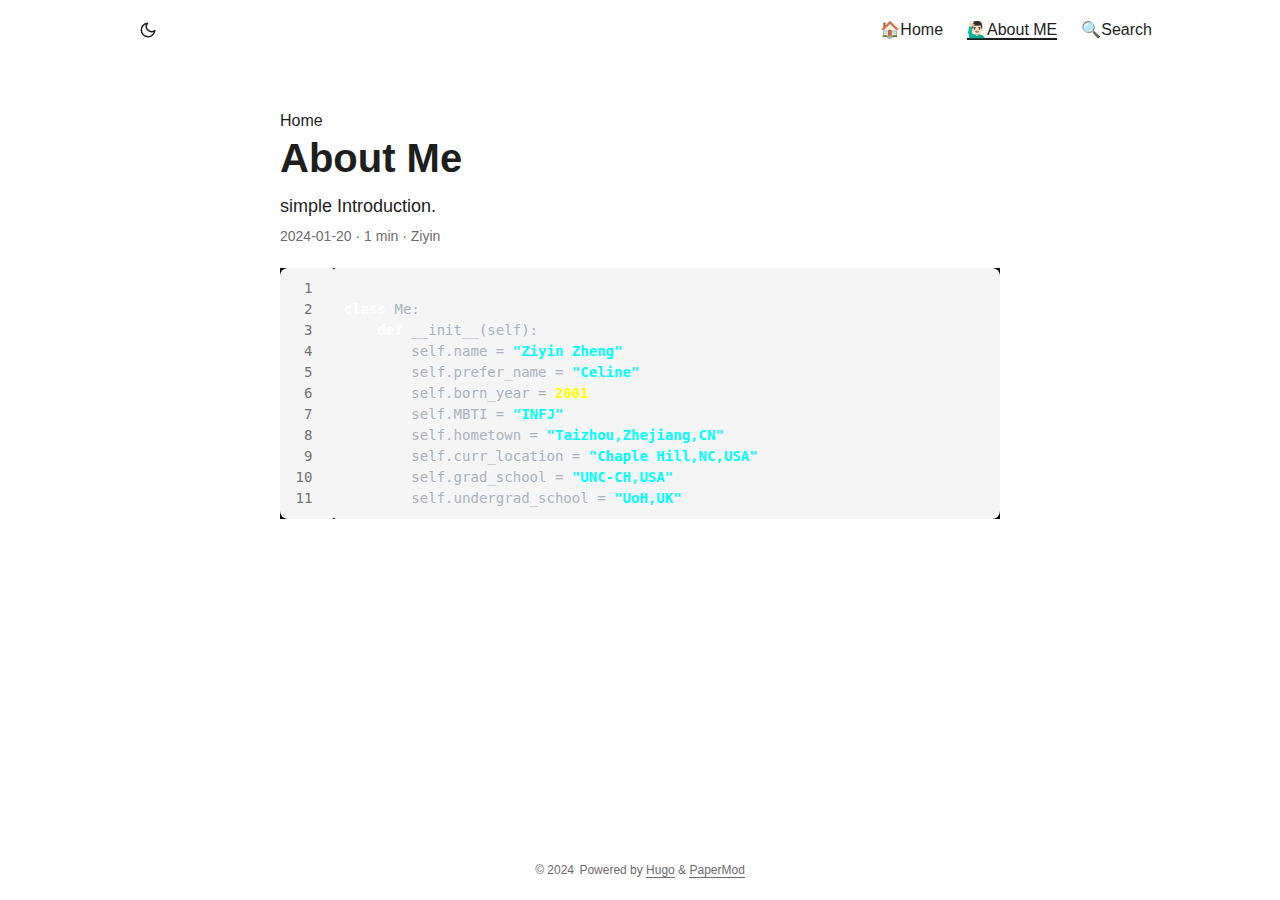
<file: en/about/index.html>
<!DOCTYPE html>
<html lang="en" dir="auto">

<head><meta charset="utf-8">
<meta http-equiv="X-UA-Compatible" content="IE=edge">
<meta name="viewport" content="width=device-width, initial-scale=1, shrink-to-fit=no">
<meta name="robots" content="index, follow">
<title>About Me | </title>
<meta name="keywords" content="">
<meta name="description" content="simple Introduction.">
<meta name="author" content="Ziyin">
<link rel="canonical" href="https://canonical.url/to/page">
<link crossorigin="anonymous" href="/assets/css/stylesheet.44dbaf55606f96d81df2a4aad3569feebc59801ae9bcadec52a0620ee309bdaa.css" integrity="sha256-RNuvVWBvltgd8qSq01af7rxZgBrpvK3sUqBiDuMJvao=" rel="preload stylesheet" as="style">
<link rel="icon" href="https://www.zziyin.github.io/img/Q.gif">
<link rel="icon" type="image/png" sizes="16x16" href="https://www.zziyin.github.io/img/Q.gif">
<link rel="icon" type="image/png" sizes="32x32" href="https://www.zziyin.github.io/img/Q.gif">
<link rel="apple-touch-icon" href="https://www.zziyin.github.io/Q.gif">
<link rel="mask-icon" href="https://www.zziyin.github.io/Q.gif">
<meta name="theme-color" content="#2e2e33">
<meta name="msapplication-TileColor" content="#2e2e33">
<noscript>
    <style>
        #theme-toggle,
        .top-link {
            display: none;
        }

    </style>
    <style>
        @media (prefers-color-scheme: dark) {
            :root {
                --theme: rgb(29, 30, 32);
                --entry: rgb(46, 46, 51);
                --primary: rgb(218, 218, 219);
                --secondary: rgb(155, 156, 157);
                --tertiary: rgb(65, 66, 68);
                --content: rgb(196, 196, 197);
                --code-block-bg: rgb(46, 46, 51);
                --code-bg: rgb(55, 56, 62);
                --border: rgb(51, 51, 51);
            }

            .list {
                background: var(--theme);
            }

            .list:not(.dark)::-webkit-scrollbar-track {
                background: 0 0;
            }

            .list:not(.dark)::-webkit-scrollbar-thumb {
                border-color: var(--theme);
            }
        }

    </style>
</noscript><meta property="og:title" content="About Me" />
<meta property="og:description" content="simple Introduction." />
<meta property="og:type" content="article" />
<meta property="og:url" content="https://www.zziyin.github.io/en/about/" />
<meta property="og:image" content="https://www.zziyin.github.io/%3Cimage%20path/url%3E" /><meta property="article:section" content="" />
<meta property="article:published_time" content="2024-01-20T00:00:00+00:00" />
<meta property="article:modified_time" content="2024-01-20T00:00:00+00:00" />

<meta name="twitter:card" content="summary_large_image" />
<meta name="twitter:image" content="https://www.zziyin.github.io/%3Cimage%20path/url%3E" />
<meta name="twitter:title" content="About Me"/>
<meta name="twitter:description" content="simple Introduction."/>


<script type="application/ld+json">
{
  "@context": "https://schema.org",
  "@type": "BreadcrumbList",
  "itemListElement": [
    {
      "@type": "ListItem",
      "position":  1 ,
      "name": "About Me",
      "item": "https://www.zziyin.github.io/en/about/"
    }
  ]
}
</script>
<script type="application/ld+json">
{
  "@context": "https://schema.org",
  "@type": "BlogPosting",
  "headline": "About Me",
  "name": "About Me",
  "description": "simple Introduction.",
  "keywords": [
    
  ],
  "articleBody": " 1 2 3 4 5 6 7 8 9 10 11 class Me: def __init__(self): self.name = \"Ziyin Zheng\" self.prefer_name = \"Celine\" self.born_year = 2001 self.MBTI = \"INFJ\" self.hometown = \"Taizhou,Zhejiang,CN\" self.curr_location = \"Chaple Hill,NC,USA\" self.grad_school = \"UNC-CH,USA\" self.undergrad_school = \"UoH,UK\" ",
  "wordCount" : "41",
  "inLanguage": "en",
  "image":"https://www.zziyin.github.io/%3Cimage%20path/url%3E","datePublished": "2024-01-20T00:00:00Z",
  "dateModified": "2024-01-20T00:00:00Z",
  "author":{
    "@type": "Person",
    "name": "Ziyin"
  },
  "mainEntityOfPage": {
    "@type": "WebPage",
    "@id": "https://www.zziyin.github.io/en/about/"
  },
  "publisher": {
    "@type": "Organization",
    "name": "",
    "logo": {
      "@type": "ImageObject",
      "url": "https://www.zziyin.github.io/img/Q.gif"
    }
  }
}
</script>
</head>

<body class="" id="top">
<script>
    if (localStorage.getItem("pref-theme") === "dark") {
        document.body.classList.add('dark');
    } else if (localStorage.getItem("pref-theme") === "light") {
        document.body.classList.remove('dark')
    } else if (window.matchMedia('(prefers-color-scheme: dark)').matches) {
        document.body.classList.add('dark');
    }

</script>

<header class="header">
    <nav class="nav">
        <div class="logo">
            <div class="logo-switches">
                <button id="theme-toggle" accesskey="t" title="(Alt + T)">
                    <svg id="moon" xmlns="http://www.w3.org/2000/svg" width="24" height="18" viewBox="0 0 24 24"
                        fill="none" stroke="currentColor" stroke-width="2" stroke-linecap="round"
                        stroke-linejoin="round">
                        <path d="M21 12.79A9 9 0 1 1 11.21 3 7 7 0 0 0 21 12.79z"></path>
                    </svg>
                    <svg id="sun" xmlns="http://www.w3.org/2000/svg" width="24" height="18" viewBox="0 0 24 24"
                        fill="none" stroke="currentColor" stroke-width="2" stroke-linecap="round"
                        stroke-linejoin="round">
                        <circle cx="12" cy="12" r="5"></circle>
                        <line x1="12" y1="1" x2="12" y2="3"></line>
                        <line x1="12" y1="21" x2="12" y2="23"></line>
                        <line x1="4.22" y1="4.22" x2="5.64" y2="5.64"></line>
                        <line x1="18.36" y1="18.36" x2="19.78" y2="19.78"></line>
                        <line x1="1" y1="12" x2="3" y2="12"></line>
                        <line x1="21" y1="12" x2="23" y2="12"></line>
                        <line x1="4.22" y1="19.78" x2="5.64" y2="18.36"></line>
                        <line x1="18.36" y1="5.64" x2="19.78" y2="4.22"></line>
                    </svg>
                </button>
            </div>
        </div>
        <ul id="menu">
            <li>
                <a href="https://www.zziyin.github.io/en/" title="🏠Home">
                    <span>🏠Home</span>
                </a>
            </li>
            <li>
                <a href="https://www.zziyin.github.io/en/about" title="🙋🏻‍♂️About ME">
                    <span class="active">🙋🏻‍♂️About ME</span>
                </a>
            </li>
            <li>
                <a href="https://www.zziyin.github.io/en/search" title="🔍Search">
                    <span>🔍Search</span>
                </a>
            </li>
        </ul>
    </nav>
</header>
<main class="main">

<article class="post-single">
  <header class="post-header">
    <div class="breadcrumbs"><a href="https://www.zziyin.github.io/en/">Home</a></div>
    <h1 class="post-title entry-hint-parent">
      About Me
    </h1>
    <div class="post-description">
      simple Introduction.
    </div>
    <div class="post-meta"><span title='2024-01-20 00:00:00 +0000 UTC'>2024-01-20</span>&nbsp;·&nbsp;1 min&nbsp;·&nbsp;Ziyin

</div>
  </header> 

  <div class="post-content"><div class="highlight"><div style="color:#e5e5e5;background-color:#000;-moz-tab-size:4;-o-tab-size:4;tab-size:4;">
<table style="border-spacing:0;padding:0;margin:0;border:0;"><tr><td style="vertical-align:top;padding:0;margin:0;border:0;">
<pre tabindex="0" style="color:#e5e5e5;background-color:#000;-moz-tab-size:4;-o-tab-size:4;tab-size:4;"><code><span style="white-space:pre;-webkit-user-select:none;user-select:none;margin-right:0.4em;padding:0 0.4em 0 0.4em;color:#727272"> 1
</span><span style="white-space:pre;-webkit-user-select:none;user-select:none;margin-right:0.4em;padding:0 0.4em 0 0.4em;color:#727272"> 2
</span><span style="white-space:pre;-webkit-user-select:none;user-select:none;margin-right:0.4em;padding:0 0.4em 0 0.4em;color:#727272"> 3
</span><span style="white-space:pre;-webkit-user-select:none;user-select:none;margin-right:0.4em;padding:0 0.4em 0 0.4em;color:#727272"> 4
</span><span style="white-space:pre;-webkit-user-select:none;user-select:none;margin-right:0.4em;padding:0 0.4em 0 0.4em;color:#727272"> 5
</span><span style="white-space:pre;-webkit-user-select:none;user-select:none;margin-right:0.4em;padding:0 0.4em 0 0.4em;color:#727272"> 6
</span><span style="white-space:pre;-webkit-user-select:none;user-select:none;margin-right:0.4em;padding:0 0.4em 0 0.4em;color:#727272"> 7
</span><span style="white-space:pre;-webkit-user-select:none;user-select:none;margin-right:0.4em;padding:0 0.4em 0 0.4em;color:#727272"> 8
</span><span style="white-space:pre;-webkit-user-select:none;user-select:none;margin-right:0.4em;padding:0 0.4em 0 0.4em;color:#727272"> 9
</span><span style="white-space:pre;-webkit-user-select:none;user-select:none;margin-right:0.4em;padding:0 0.4em 0 0.4em;color:#727272">10
</span><span style="white-space:pre;-webkit-user-select:none;user-select:none;margin-right:0.4em;padding:0 0.4em 0 0.4em;color:#727272">11
</span></code></pre></td>
<td style="vertical-align:top;padding:0;margin:0;border:0;;width:100%">
<pre tabindex="0" style="color:#e5e5e5;background-color:#000;-moz-tab-size:4;-o-tab-size:4;tab-size:4;"><code class="language-python" data-lang="python"><span style="display:flex;"><span>
</span></span><span style="display:flex;"><span><span style="color:#fff;font-weight:bold">class</span> Me:
</span></span><span style="display:flex;"><span>    <span style="color:#fff;font-weight:bold">def</span> __init__(self):
</span></span><span style="display:flex;"><span>        self.name = <span style="color:#0ff;font-weight:bold">&#34;Ziyin Zheng&#34;</span>
</span></span><span style="display:flex;"><span>        self.prefer_name = <span style="color:#0ff;font-weight:bold">&#34;Celine&#34;</span>
</span></span><span style="display:flex;"><span>        self.born_year = <span style="color:#ff0;font-weight:bold">2001</span>
</span></span><span style="display:flex;"><span>        self.MBTI = <span style="color:#0ff;font-weight:bold">&#34;INFJ&#34;</span>
</span></span><span style="display:flex;"><span>        self.hometown = <span style="color:#0ff;font-weight:bold">&#34;Taizhou,Zhejiang,CN&#34;</span>
</span></span><span style="display:flex;"><span>        self.curr_location = <span style="color:#0ff;font-weight:bold">&#34;Chaple Hill,NC,USA&#34;</span>
</span></span><span style="display:flex;"><span>        self.grad_school = <span style="color:#0ff;font-weight:bold">&#34;UNC-CH,USA&#34;</span>
</span></span><span style="display:flex;"><span>        self.undergrad_school = <span style="color:#0ff;font-weight:bold">&#34;UoH,UK&#34;</span>
</span></span></code></pre></td></tr></table>
</div>
</div>

  </div>

  <footer class="post-footer">
    <ul class="post-tags">
    </ul>

  </footer>
</article>
    </main>
    
<footer class="footer">
    <span>&copy; 2024 <a href="https://www.zziyin.github.io/en/"></a></span>
    <span>
        Powered by
        <a href="https://gohugo.io/" rel="noopener noreferrer" target="_blank">Hugo</a> &
        <a href="https://github.com/adityatelange/hugo-PaperMod/" rel="noopener" target="_blank">PaperMod</a>
    </span>
</footer>
<a href="#top" aria-label="go to top" title="Go to Top (Alt + G)" class="top-link" id="top-link" accesskey="g">
    <svg xmlns="http://www.w3.org/2000/svg" viewBox="0 0 12 6" fill="currentColor">
        <path d="M12 6H0l6-6z" />
    </svg>
</a>

<script>
    let menu = document.getElementById('menu')
    if (menu) {
        menu.scrollLeft = localStorage.getItem("menu-scroll-position");
        menu.onscroll = function () {
            localStorage.setItem("menu-scroll-position", menu.scrollLeft);
        }
    }

    document.querySelectorAll('a[href^="#"]').forEach(anchor => {
        anchor.addEventListener("click", function (e) {
            e.preventDefault();
            var id = this.getAttribute("href").substr(1);
            if (!window.matchMedia('(prefers-reduced-motion: reduce)').matches) {
                document.querySelector(`[id='${decodeURIComponent(id)}']`).scrollIntoView({
                    behavior: "smooth"
                });
            } else {
                document.querySelector(`[id='${decodeURIComponent(id)}']`).scrollIntoView();
            }
            if (id === "top") {
                history.replaceState(null, null, " ");
            } else {
                history.pushState(null, null, `#${id}`);
            }
        });
    });

</script>
<script>
    var mybutton = document.getElementById("top-link");
    window.onscroll = function () {
        if (document.body.scrollTop > 800 || document.documentElement.scrollTop > 800) {
            mybutton.style.visibility = "visible";
            mybutton.style.opacity = "1";
        } else {
            mybutton.style.visibility = "hidden";
            mybutton.style.opacity = "0";
        }
    };

</script>
<script>
    document.getElementById("theme-toggle").addEventListener("click", () => {
        if (document.body.className.includes("dark")) {
            document.body.classList.remove('dark');
            localStorage.setItem("pref-theme", 'light');
        } else {
            document.body.classList.add('dark');
            localStorage.setItem("pref-theme", 'dark');
        }
    })

</script>
<script>
    document.querySelectorAll('pre > code').forEach((codeblock) => {
        const container = codeblock.parentNode.parentNode;

        const copybutton = document.createElement('button');
        copybutton.classList.add('copy-code');
        copybutton.innerHTML = 'copy';

        function copyingDone() {
            copybutton.innerHTML = 'copied!';
            setTimeout(() => {
                copybutton.innerHTML = 'copy';
            }, 2000);
        }

        copybutton.addEventListener('click', (cb) => {
            if ('clipboard' in navigator) {
                navigator.clipboard.writeText(codeblock.textContent);
                copyingDone();
                return;
            }

            const range = document.createRange();
            range.selectNodeContents(codeblock);
            const selection = window.getSelection();
            selection.removeAllRanges();
            selection.addRange(range);
            try {
                document.execCommand('copy');
                copyingDone();
            } catch (e) { };
            selection.removeRange(range);
        });

        if (container.classList.contains("highlight")) {
            container.appendChild(copybutton);
        } else if (container.parentNode.firstChild == container) {
            
        } else if (codeblock.parentNode.parentNode.parentNode.parentNode.parentNode.nodeName == "TABLE") {
            
            codeblock.parentNode.parentNode.parentNode.parentNode.parentNode.appendChild(copybutton);
        } else {
            
            codeblock.parentNode.appendChild(copybutton);
        }
    });
</script>
</body>

</html>
</file>
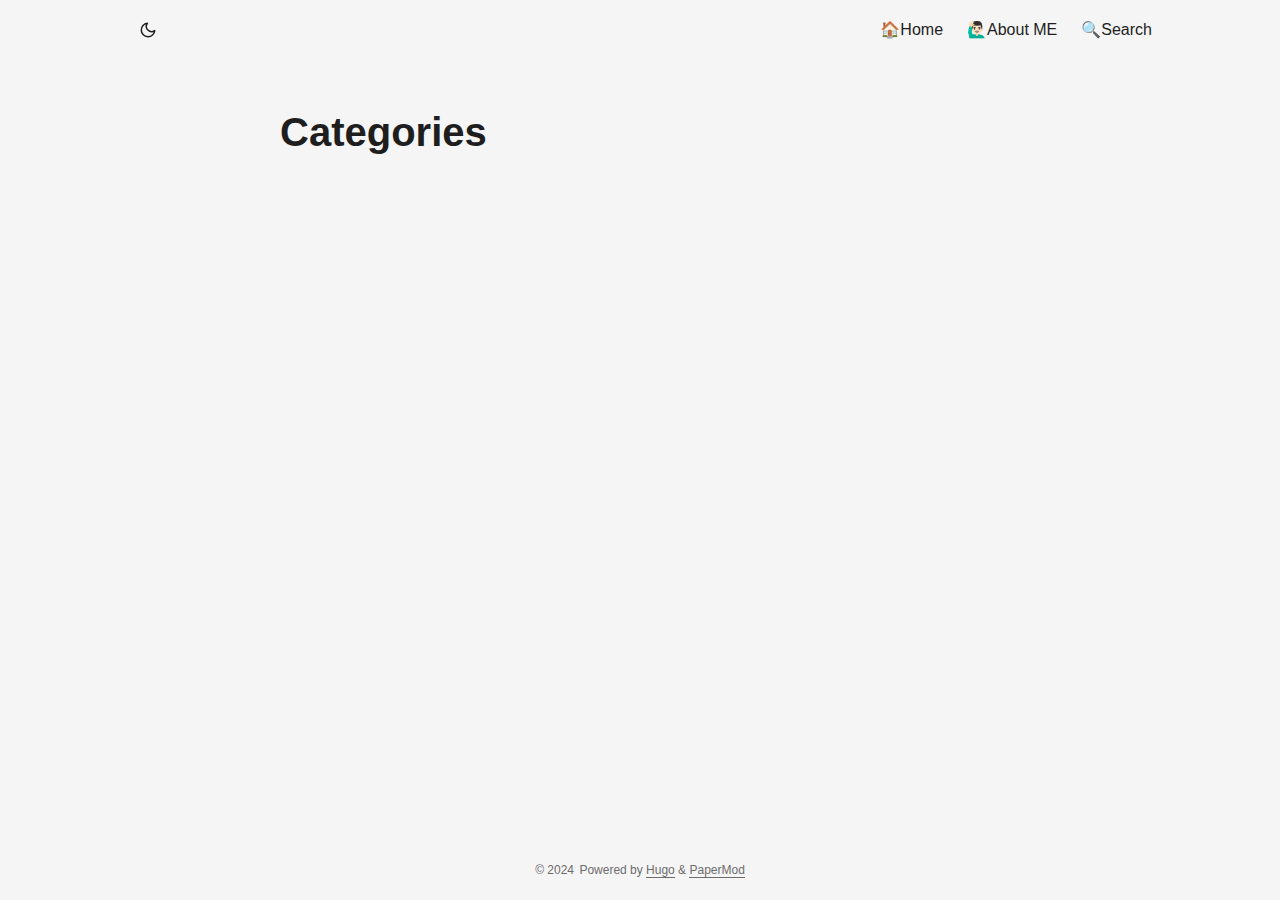
<file: en/categories/index.html>
<!DOCTYPE html>
<html lang="en" dir="auto">

<head><meta charset="utf-8">
<meta http-equiv="X-UA-Compatible" content="IE=edge">
<meta name="viewport" content="width=device-width, initial-scale=1, shrink-to-fit=no">
<meta name="robots" content="index, follow">
<title>Categories | </title>
<meta name="keywords" content="">
<meta name="description" content="">
<meta name="author" content="Ziyin">
<link rel="canonical" href="https://www.zziyin.github.io/en/categories/">
<link crossorigin="anonymous" href="/assets/css/stylesheet.44dbaf55606f96d81df2a4aad3569feebc59801ae9bcadec52a0620ee309bdaa.css" integrity="sha256-RNuvVWBvltgd8qSq01af7rxZgBrpvK3sUqBiDuMJvao=" rel="preload stylesheet" as="style">
<link rel="icon" href="https://www.zziyin.github.io/img/Q.gif">
<link rel="icon" type="image/png" sizes="16x16" href="https://www.zziyin.github.io/img/Q.gif">
<link rel="icon" type="image/png" sizes="32x32" href="https://www.zziyin.github.io/img/Q.gif">
<link rel="apple-touch-icon" href="https://www.zziyin.github.io/Q.gif">
<link rel="mask-icon" href="https://www.zziyin.github.io/Q.gif">
<meta name="theme-color" content="#2e2e33">
<meta name="msapplication-TileColor" content="#2e2e33">
<link rel="alternate" type="application/rss+xml" href="https://www.zziyin.github.io/en/categories/index.xml">
<noscript>
    <style>
        #theme-toggle,
        .top-link {
            display: none;
        }

    </style>
    <style>
        @media (prefers-color-scheme: dark) {
            :root {
                --theme: rgb(29, 30, 32);
                --entry: rgb(46, 46, 51);
                --primary: rgb(218, 218, 219);
                --secondary: rgb(155, 156, 157);
                --tertiary: rgb(65, 66, 68);
                --content: rgb(196, 196, 197);
                --code-block-bg: rgb(46, 46, 51);
                --code-bg: rgb(55, 56, 62);
                --border: rgb(51, 51, 51);
            }

            .list {
                background: var(--theme);
            }

            .list:not(.dark)::-webkit-scrollbar-track {
                background: 0 0;
            }

            .list:not(.dark)::-webkit-scrollbar-thumb {
                border-color: var(--theme);
            }
        }

    </style>
</noscript><meta property="og:title" content="Categories" />
<meta property="og:description" content="" />
<meta property="og:type" content="website" />
<meta property="og:url" content="https://www.zziyin.github.io/en/categories/" />

<meta name="twitter:card" content="summary"/>
<meta name="twitter:title" content="Categories"/>
<meta name="twitter:description" content=""/>

</head>

<body class="list" id="top">
<script>
    if (localStorage.getItem("pref-theme") === "dark") {
        document.body.classList.add('dark');
    } else if (localStorage.getItem("pref-theme") === "light") {
        document.body.classList.remove('dark')
    } else if (window.matchMedia('(prefers-color-scheme: dark)').matches) {
        document.body.classList.add('dark');
    }

</script>

<header class="header">
    <nav class="nav">
        <div class="logo">
            <div class="logo-switches">
                <button id="theme-toggle" accesskey="t" title="(Alt + T)">
                    <svg id="moon" xmlns="http://www.w3.org/2000/svg" width="24" height="18" viewBox="0 0 24 24"
                        fill="none" stroke="currentColor" stroke-width="2" stroke-linecap="round"
                        stroke-linejoin="round">
                        <path d="M21 12.79A9 9 0 1 1 11.21 3 7 7 0 0 0 21 12.79z"></path>
                    </svg>
                    <svg id="sun" xmlns="http://www.w3.org/2000/svg" width="24" height="18" viewBox="0 0 24 24"
                        fill="none" stroke="currentColor" stroke-width="2" stroke-linecap="round"
                        stroke-linejoin="round">
                        <circle cx="12" cy="12" r="5"></circle>
                        <line x1="12" y1="1" x2="12" y2="3"></line>
                        <line x1="12" y1="21" x2="12" y2="23"></line>
                        <line x1="4.22" y1="4.22" x2="5.64" y2="5.64"></line>
                        <line x1="18.36" y1="18.36" x2="19.78" y2="19.78"></line>
                        <line x1="1" y1="12" x2="3" y2="12"></line>
                        <line x1="21" y1="12" x2="23" y2="12"></line>
                        <line x1="4.22" y1="19.78" x2="5.64" y2="18.36"></line>
                        <line x1="18.36" y1="5.64" x2="19.78" y2="4.22"></line>
                    </svg>
                </button>
            </div>
        </div>
        <ul id="menu">
            <li>
                <a href="https://www.zziyin.github.io/en/" title="🏠Home">
                    <span>🏠Home</span>
                </a>
            </li>
            <li>
                <a href="https://www.zziyin.github.io/en/about" title="🙋🏻‍♂️About ME">
                    <span>🙋🏻‍♂️About ME</span>
                </a>
            </li>
            <li>
                <a href="https://www.zziyin.github.io/en/search" title="🔍Search">
                    <span>🔍Search</span>
                </a>
            </li>
        </ul>
    </nav>
</header>
<main class="main">
<header class="page-header">
    <h1>Categories</h1>
</header>

<ul class="terms-tags">
</ul>
    </main>
    
<footer class="footer">
    <span>&copy; 2024 <a href="https://www.zziyin.github.io/en/"></a></span>
    <span>
        Powered by
        <a href="https://gohugo.io/" rel="noopener noreferrer" target="_blank">Hugo</a> &
        <a href="https://github.com/adityatelange/hugo-PaperMod/" rel="noopener" target="_blank">PaperMod</a>
    </span>
</footer>
<a href="#top" aria-label="go to top" title="Go to Top (Alt + G)" class="top-link" id="top-link" accesskey="g">
    <svg xmlns="http://www.w3.org/2000/svg" viewBox="0 0 12 6" fill="currentColor">
        <path d="M12 6H0l6-6z" />
    </svg>
</a>

<script>
    let menu = document.getElementById('menu')
    if (menu) {
        menu.scrollLeft = localStorage.getItem("menu-scroll-position");
        menu.onscroll = function () {
            localStorage.setItem("menu-scroll-position", menu.scrollLeft);
        }
    }

    document.querySelectorAll('a[href^="#"]').forEach(anchor => {
        anchor.addEventListener("click", function (e) {
            e.preventDefault();
            var id = this.getAttribute("href").substr(1);
            if (!window.matchMedia('(prefers-reduced-motion: reduce)').matches) {
                document.querySelector(`[id='${decodeURIComponent(id)}']`).scrollIntoView({
                    behavior: "smooth"
                });
            } else {
                document.querySelector(`[id='${decodeURIComponent(id)}']`).scrollIntoView();
            }
            if (id === "top") {
                history.replaceState(null, null, " ");
            } else {
                history.pushState(null, null, `#${id}`);
            }
        });
    });

</script>
<script>
    var mybutton = document.getElementById("top-link");
    window.onscroll = function () {
        if (document.body.scrollTop > 800 || document.documentElement.scrollTop > 800) {
            mybutton.style.visibility = "visible";
            mybutton.style.opacity = "1";
        } else {
            mybutton.style.visibility = "hidden";
            mybutton.style.opacity = "0";
        }
    };

</script>
<script>
    document.getElementById("theme-toggle").addEventListener("click", () => {
        if (document.body.className.includes("dark")) {
            document.body.classList.remove('dark');
            localStorage.setItem("pref-theme", 'light');
        } else {
            document.body.classList.add('dark');
            localStorage.setItem("pref-theme", 'dark');
        }
    })

</script>
</body>

</html>
</file>
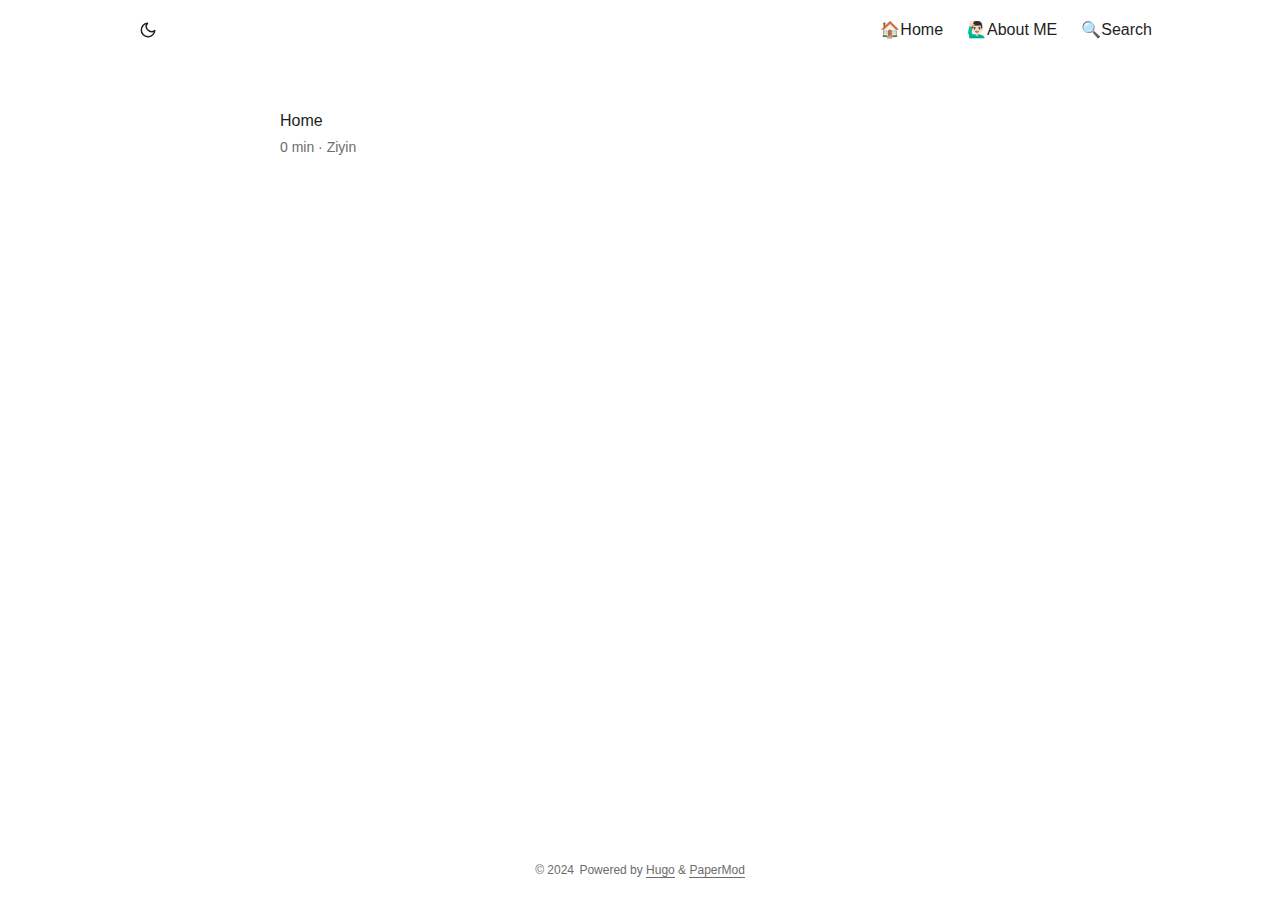
<file: en/project/index.html>
<!DOCTYPE html>
<html lang="en" dir="auto">

<head><meta charset="utf-8">
<meta http-equiv="X-UA-Compatible" content="IE=edge">
<meta name="viewport" content="width=device-width, initial-scale=1, shrink-to-fit=no">
<meta name="robots" content="index, follow">
<title></title>
<meta name="keywords" content="">
<meta name="description" content=" - ">
<meta name="author" content="Ziyin">
<link rel="canonical" href="https://www.zziyin.github.io/en/project/">
<link crossorigin="anonymous" href="/assets/css/stylesheet.44dbaf55606f96d81df2a4aad3569feebc59801ae9bcadec52a0620ee309bdaa.css" integrity="sha256-RNuvVWBvltgd8qSq01af7rxZgBrpvK3sUqBiDuMJvao=" rel="preload stylesheet" as="style">
<link rel="icon" href="https://www.zziyin.github.io/img/Q.gif">
<link rel="icon" type="image/png" sizes="16x16" href="https://www.zziyin.github.io/img/Q.gif">
<link rel="icon" type="image/png" sizes="32x32" href="https://www.zziyin.github.io/img/Q.gif">
<link rel="apple-touch-icon" href="https://www.zziyin.github.io/Q.gif">
<link rel="mask-icon" href="https://www.zziyin.github.io/Q.gif">
<meta name="theme-color" content="#2e2e33">
<meta name="msapplication-TileColor" content="#2e2e33">
<noscript>
    <style>
        #theme-toggle,
        .top-link {
            display: none;
        }

    </style>
    <style>
        @media (prefers-color-scheme: dark) {
            :root {
                --theme: rgb(29, 30, 32);
                --entry: rgb(46, 46, 51);
                --primary: rgb(218, 218, 219);
                --secondary: rgb(155, 156, 157);
                --tertiary: rgb(65, 66, 68);
                --content: rgb(196, 196, 197);
                --code-block-bg: rgb(46, 46, 51);
                --code-bg: rgb(55, 56, 62);
                --border: rgb(51, 51, 51);
            }

            .list {
                background: var(--theme);
            }

            .list:not(.dark)::-webkit-scrollbar-track {
                background: 0 0;
            }

            .list:not(.dark)::-webkit-scrollbar-thumb {
                border-color: var(--theme);
            }
        }

    </style>
</noscript><meta property="og:title" content="" />
<meta property="og:description" content="" />
<meta property="og:type" content="article" />
<meta property="og:url" content="https://www.zziyin.github.io/en/project/" /><meta property="article:section" content="" />



<meta name="twitter:card" content="summary"/>
<meta name="twitter:title" content=""/>
<meta name="twitter:description" content=""/>


<script type="application/ld+json">
{
  "@context": "https://schema.org",
  "@type": "BreadcrumbList",
  "itemListElement": [
    {
      "@type": "ListItem",
      "position":  1 ,
      "name": "",
      "item": "https://www.zziyin.github.io/en/project/"
    }
  ]
}
</script>
<script type="application/ld+json">
{
  "@context": "https://schema.org",
  "@type": "BlogPosting",
  "headline": "",
  "name": "",
  "description": "",
  "keywords": [
    
  ],
  "articleBody": "",
  "wordCount" : "0",
  "inLanguage": "en",
  "datePublished": "0001-01-01T00:00:00Z",
  "dateModified": "0001-01-01T00:00:00Z",
  "author":{
    "@type": "Person",
    "name": "Ziyin"
  },
  "mainEntityOfPage": {
    "@type": "WebPage",
    "@id": "https://www.zziyin.github.io/en/project/"
  },
  "publisher": {
    "@type": "Organization",
    "name": "",
    "logo": {
      "@type": "ImageObject",
      "url": "https://www.zziyin.github.io/img/Q.gif"
    }
  }
}
</script>
</head>

<body class="" id="top">
<script>
    if (localStorage.getItem("pref-theme") === "dark") {
        document.body.classList.add('dark');
    } else if (localStorage.getItem("pref-theme") === "light") {
        document.body.classList.remove('dark')
    } else if (window.matchMedia('(prefers-color-scheme: dark)').matches) {
        document.body.classList.add('dark');
    }

</script>

<header class="header">
    <nav class="nav">
        <div class="logo">
            <div class="logo-switches">
                <button id="theme-toggle" accesskey="t" title="(Alt + T)">
                    <svg id="moon" xmlns="http://www.w3.org/2000/svg" width="24" height="18" viewBox="0 0 24 24"
                        fill="none" stroke="currentColor" stroke-width="2" stroke-linecap="round"
                        stroke-linejoin="round">
                        <path d="M21 12.79A9 9 0 1 1 11.21 3 7 7 0 0 0 21 12.79z"></path>
                    </svg>
                    <svg id="sun" xmlns="http://www.w3.org/2000/svg" width="24" height="18" viewBox="0 0 24 24"
                        fill="none" stroke="currentColor" stroke-width="2" stroke-linecap="round"
                        stroke-linejoin="round">
                        <circle cx="12" cy="12" r="5"></circle>
                        <line x1="12" y1="1" x2="12" y2="3"></line>
                        <line x1="12" y1="21" x2="12" y2="23"></line>
                        <line x1="4.22" y1="4.22" x2="5.64" y2="5.64"></line>
                        <line x1="18.36" y1="18.36" x2="19.78" y2="19.78"></line>
                        <line x1="1" y1="12" x2="3" y2="12"></line>
                        <line x1="21" y1="12" x2="23" y2="12"></line>
                        <line x1="4.22" y1="19.78" x2="5.64" y2="18.36"></line>
                        <line x1="18.36" y1="5.64" x2="19.78" y2="4.22"></line>
                    </svg>
                </button>
            </div>
        </div>
        <ul id="menu">
            <li>
                <a href="https://www.zziyin.github.io/en/" title="🏠Home">
                    <span>🏠Home</span>
                </a>
            </li>
            <li>
                <a href="https://www.zziyin.github.io/en/about" title="🙋🏻‍♂️About ME">
                    <span>🙋🏻‍♂️About ME</span>
                </a>
            </li>
            <li>
                <a href="https://www.zziyin.github.io/en/search" title="🔍Search">
                    <span>🔍Search</span>
                </a>
            </li>
        </ul>
    </nav>
</header>
<main class="main">

<article class="post-single">
  <header class="post-header">
    <div class="breadcrumbs"><a href="https://www.zziyin.github.io/en/">Home</a></div>
    <h1 class="post-title entry-hint-parent">
      
    </h1>
    <div class="post-meta">0 min&nbsp;·&nbsp;Ziyin

</div>
  </header> 


  <footer class="post-footer">
    <ul class="post-tags">
    </ul>

  </footer>
</article>
    </main>
    
<footer class="footer">
    <span>&copy; 2024 <a href="https://www.zziyin.github.io/en/"></a></span>
    <span>
        Powered by
        <a href="https://gohugo.io/" rel="noopener noreferrer" target="_blank">Hugo</a> &
        <a href="https://github.com/adityatelange/hugo-PaperMod/" rel="noopener" target="_blank">PaperMod</a>
    </span>
</footer>
<a href="#top" aria-label="go to top" title="Go to Top (Alt + G)" class="top-link" id="top-link" accesskey="g">
    <svg xmlns="http://www.w3.org/2000/svg" viewBox="0 0 12 6" fill="currentColor">
        <path d="M12 6H0l6-6z" />
    </svg>
</a>

<script>
    let menu = document.getElementById('menu')
    if (menu) {
        menu.scrollLeft = localStorage.getItem("menu-scroll-position");
        menu.onscroll = function () {
            localStorage.setItem("menu-scroll-position", menu.scrollLeft);
        }
    }

    document.querySelectorAll('a[href^="#"]').forEach(anchor => {
        anchor.addEventListener("click", function (e) {
            e.preventDefault();
            var id = this.getAttribute("href").substr(1);
            if (!window.matchMedia('(prefers-reduced-motion: reduce)').matches) {
                document.querySelector(`[id='${decodeURIComponent(id)}']`).scrollIntoView({
                    behavior: "smooth"
                });
            } else {
                document.querySelector(`[id='${decodeURIComponent(id)}']`).scrollIntoView();
            }
            if (id === "top") {
                history.replaceState(null, null, " ");
            } else {
                history.pushState(null, null, `#${id}`);
            }
        });
    });

</script>
<script>
    var mybutton = document.getElementById("top-link");
    window.onscroll = function () {
        if (document.body.scrollTop > 800 || document.documentElement.scrollTop > 800) {
            mybutton.style.visibility = "visible";
            mybutton.style.opacity = "1";
        } else {
            mybutton.style.visibility = "hidden";
            mybutton.style.opacity = "0";
        }
    };

</script>
<script>
    document.getElementById("theme-toggle").addEventListener("click", () => {
        if (document.body.className.includes("dark")) {
            document.body.classList.remove('dark');
            localStorage.setItem("pref-theme", 'light');
        } else {
            document.body.classList.add('dark');
            localStorage.setItem("pref-theme", 'dark');
        }
    })

</script>
<script>
    document.querySelectorAll('pre > code').forEach((codeblock) => {
        const container = codeblock.parentNode.parentNode;

        const copybutton = document.createElement('button');
        copybutton.classList.add('copy-code');
        copybutton.innerHTML = 'copy';

        function copyingDone() {
            copybutton.innerHTML = 'copied!';
            setTimeout(() => {
                copybutton.innerHTML = 'copy';
            }, 2000);
        }

        copybutton.addEventListener('click', (cb) => {
            if ('clipboard' in navigator) {
                navigator.clipboard.writeText(codeblock.textContent);
                copyingDone();
                return;
            }

            const range = document.createRange();
            range.selectNodeContents(codeblock);
            const selection = window.getSelection();
            selection.removeAllRanges();
            selection.addRange(range);
            try {
                document.execCommand('copy');
                copyingDone();
            } catch (e) { };
            selection.removeRange(range);
        });

        if (container.classList.contains("highlight")) {
            container.appendChild(copybutton);
        } else if (container.parentNode.firstChild == container) {
            
        } else if (codeblock.parentNode.parentNode.parentNode.parentNode.parentNode.nodeName == "TABLE") {
            
            codeblock.parentNode.parentNode.parentNode.parentNode.parentNode.appendChild(copybutton);
        } else {
            
            codeblock.parentNode.appendChild(copybutton);
        }
    });
</script>
</body>

</html>
</file>
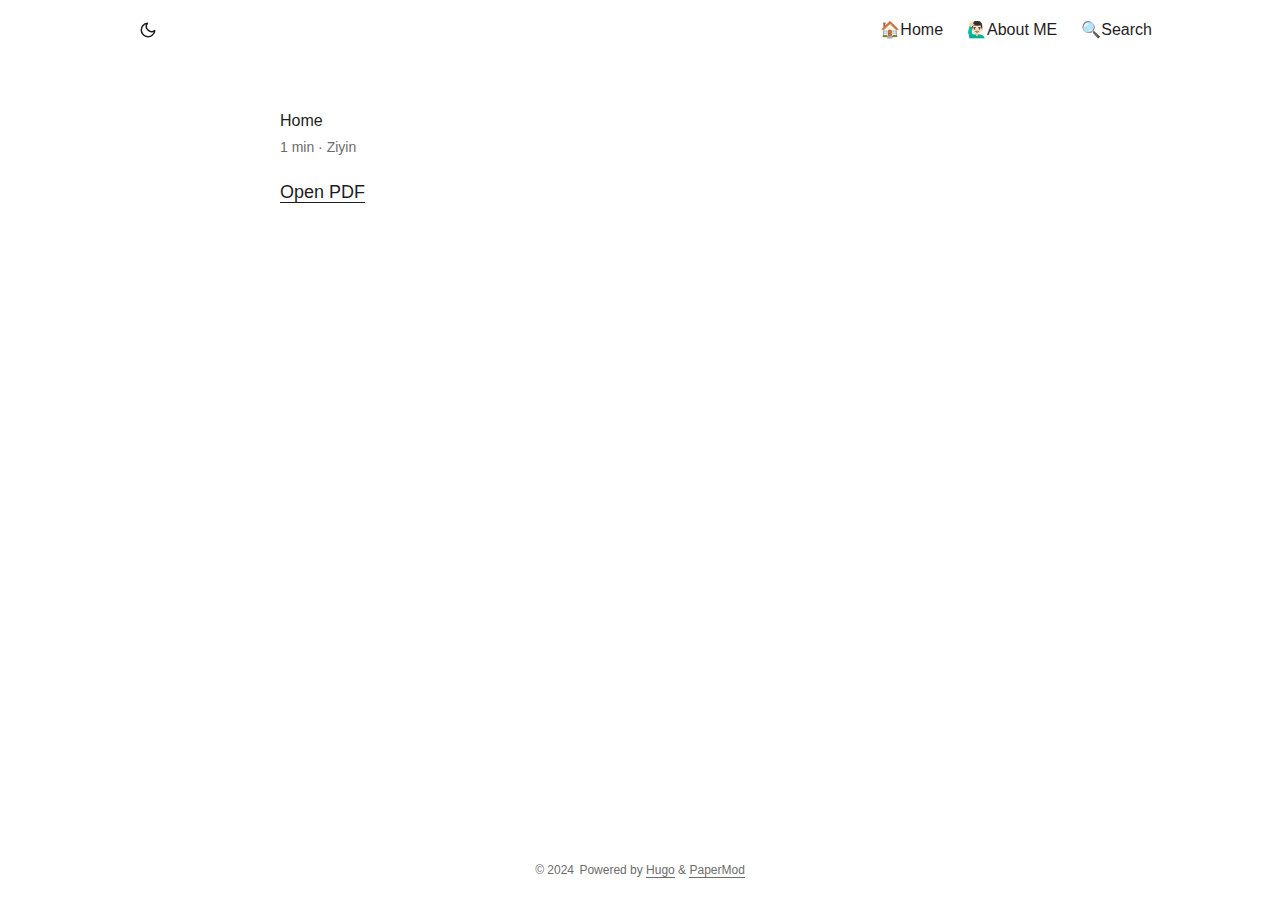
<file: en/resume/index.html>
<!DOCTYPE html>
<html lang="en" dir="auto">

<head><meta charset="utf-8">
<meta http-equiv="X-UA-Compatible" content="IE=edge">
<meta name="viewport" content="width=device-width, initial-scale=1, shrink-to-fit=no">
<meta name="robots" content="index, follow">
<title></title>
<meta name="keywords" content="">
<meta name="description" content="Open PDF">
<meta name="author" content="Ziyin">
<link rel="canonical" href="https://www.zziyin.github.io/en/resume/">
<link crossorigin="anonymous" href="/assets/css/stylesheet.44dbaf55606f96d81df2a4aad3569feebc59801ae9bcadec52a0620ee309bdaa.css" integrity="sha256-RNuvVWBvltgd8qSq01af7rxZgBrpvK3sUqBiDuMJvao=" rel="preload stylesheet" as="style">
<link rel="icon" href="https://www.zziyin.github.io/img/Q.gif">
<link rel="icon" type="image/png" sizes="16x16" href="https://www.zziyin.github.io/img/Q.gif">
<link rel="icon" type="image/png" sizes="32x32" href="https://www.zziyin.github.io/img/Q.gif">
<link rel="apple-touch-icon" href="https://www.zziyin.github.io/Q.gif">
<link rel="mask-icon" href="https://www.zziyin.github.io/Q.gif">
<meta name="theme-color" content="#2e2e33">
<meta name="msapplication-TileColor" content="#2e2e33">
<noscript>
    <style>
        #theme-toggle,
        .top-link {
            display: none;
        }

    </style>
    <style>
        @media (prefers-color-scheme: dark) {
            :root {
                --theme: rgb(29, 30, 32);
                --entry: rgb(46, 46, 51);
                --primary: rgb(218, 218, 219);
                --secondary: rgb(155, 156, 157);
                --tertiary: rgb(65, 66, 68);
                --content: rgb(196, 196, 197);
                --code-block-bg: rgb(46, 46, 51);
                --code-bg: rgb(55, 56, 62);
                --border: rgb(51, 51, 51);
            }

            .list {
                background: var(--theme);
            }

            .list:not(.dark)::-webkit-scrollbar-track {
                background: 0 0;
            }

            .list:not(.dark)::-webkit-scrollbar-thumb {
                border-color: var(--theme);
            }
        }

    </style>
</noscript><meta property="og:title" content="" />
<meta property="og:description" content="Open PDF" />
<meta property="og:type" content="article" />
<meta property="og:url" content="https://www.zziyin.github.io/en/resume/" /><meta property="article:section" content="" />



<meta name="twitter:card" content="summary"/>
<meta name="twitter:title" content=""/>
<meta name="twitter:description" content="Open PDF"/>


<script type="application/ld+json">
{
  "@context": "https://schema.org",
  "@type": "BreadcrumbList",
  "itemListElement": [
    {
      "@type": "ListItem",
      "position":  1 ,
      "name": "",
      "item": "https://www.zziyin.github.io/en/resume/"
    }
  ]
}
</script>
<script type="application/ld+json">
{
  "@context": "https://schema.org",
  "@type": "BlogPosting",
  "headline": "",
  "name": "",
  "description": "Open PDF",
  "keywords": [
    
  ],
  "articleBody": "Open PDF\n",
  "wordCount" : "2",
  "inLanguage": "en",
  "datePublished": "0001-01-01T00:00:00Z",
  "dateModified": "0001-01-01T00:00:00Z",
  "author":{
    "@type": "Person",
    "name": "Ziyin"
  },
  "mainEntityOfPage": {
    "@type": "WebPage",
    "@id": "https://www.zziyin.github.io/en/resume/"
  },
  "publisher": {
    "@type": "Organization",
    "name": "",
    "logo": {
      "@type": "ImageObject",
      "url": "https://www.zziyin.github.io/img/Q.gif"
    }
  }
}
</script>
</head>

<body class="" id="top">
<script>
    if (localStorage.getItem("pref-theme") === "dark") {
        document.body.classList.add('dark');
    } else if (localStorage.getItem("pref-theme") === "light") {
        document.body.classList.remove('dark')
    } else if (window.matchMedia('(prefers-color-scheme: dark)').matches) {
        document.body.classList.add('dark');
    }

</script>

<header class="header">
    <nav class="nav">
        <div class="logo">
            <div class="logo-switches">
                <button id="theme-toggle" accesskey="t" title="(Alt + T)">
                    <svg id="moon" xmlns="http://www.w3.org/2000/svg" width="24" height="18" viewBox="0 0 24 24"
                        fill="none" stroke="currentColor" stroke-width="2" stroke-linecap="round"
                        stroke-linejoin="round">
                        <path d="M21 12.79A9 9 0 1 1 11.21 3 7 7 0 0 0 21 12.79z"></path>
                    </svg>
                    <svg id="sun" xmlns="http://www.w3.org/2000/svg" width="24" height="18" viewBox="0 0 24 24"
                        fill="none" stroke="currentColor" stroke-width="2" stroke-linecap="round"
                        stroke-linejoin="round">
                        <circle cx="12" cy="12" r="5"></circle>
                        <line x1="12" y1="1" x2="12" y2="3"></line>
                        <line x1="12" y1="21" x2="12" y2="23"></line>
                        <line x1="4.22" y1="4.22" x2="5.64" y2="5.64"></line>
                        <line x1="18.36" y1="18.36" x2="19.78" y2="19.78"></line>
                        <line x1="1" y1="12" x2="3" y2="12"></line>
                        <line x1="21" y1="12" x2="23" y2="12"></line>
                        <line x1="4.22" y1="19.78" x2="5.64" y2="18.36"></line>
                        <line x1="18.36" y1="5.64" x2="19.78" y2="4.22"></line>
                    </svg>
                </button>
            </div>
        </div>
        <ul id="menu">
            <li>
                <a href="https://www.zziyin.github.io/en/" title="🏠Home">
                    <span>🏠Home</span>
                </a>
            </li>
            <li>
                <a href="https://www.zziyin.github.io/en/about" title="🙋🏻‍♂️About ME">
                    <span>🙋🏻‍♂️About ME</span>
                </a>
            </li>
            <li>
                <a href="https://www.zziyin.github.io/en/search" title="🔍Search">
                    <span>🔍Search</span>
                </a>
            </li>
        </ul>
    </nav>
</header>
<main class="main">

<article class="post-single">
  <header class="post-header">
    <div class="breadcrumbs"><a href="https://www.zziyin.github.io/en/">Home</a></div>
    <h1 class="post-title entry-hint-parent">
      
    </h1>
    <div class="post-meta">1 min&nbsp;·&nbsp;Ziyin

</div>
  </header> 

  <div class="post-content"><p><a href="/Users/zhengziyin/Sites/zziyin/content/ziyin_cv.pdf">Open PDF</a></p>


  </div>

  <footer class="post-footer">
    <ul class="post-tags">
    </ul>

  </footer>
</article>
    </main>
    
<footer class="footer">
    <span>&copy; 2024 <a href="https://www.zziyin.github.io/en/"></a></span>
    <span>
        Powered by
        <a href="https://gohugo.io/" rel="noopener noreferrer" target="_blank">Hugo</a> &
        <a href="https://github.com/adityatelange/hugo-PaperMod/" rel="noopener" target="_blank">PaperMod</a>
    </span>
</footer>
<a href="#top" aria-label="go to top" title="Go to Top (Alt + G)" class="top-link" id="top-link" accesskey="g">
    <svg xmlns="http://www.w3.org/2000/svg" viewBox="0 0 12 6" fill="currentColor">
        <path d="M12 6H0l6-6z" />
    </svg>
</a>

<script>
    let menu = document.getElementById('menu')
    if (menu) {
        menu.scrollLeft = localStorage.getItem("menu-scroll-position");
        menu.onscroll = function () {
            localStorage.setItem("menu-scroll-position", menu.scrollLeft);
        }
    }

    document.querySelectorAll('a[href^="#"]').forEach(anchor => {
        anchor.addEventListener("click", function (e) {
            e.preventDefault();
            var id = this.getAttribute("href").substr(1);
            if (!window.matchMedia('(prefers-reduced-motion: reduce)').matches) {
                document.querySelector(`[id='${decodeURIComponent(id)}']`).scrollIntoView({
                    behavior: "smooth"
                });
            } else {
                document.querySelector(`[id='${decodeURIComponent(id)}']`).scrollIntoView();
            }
            if (id === "top") {
                history.replaceState(null, null, " ");
            } else {
                history.pushState(null, null, `#${id}`);
            }
        });
    });

</script>
<script>
    var mybutton = document.getElementById("top-link");
    window.onscroll = function () {
        if (document.body.scrollTop > 800 || document.documentElement.scrollTop > 800) {
            mybutton.style.visibility = "visible";
            mybutton.style.opacity = "1";
        } else {
            mybutton.style.visibility = "hidden";
            mybutton.style.opacity = "0";
        }
    };

</script>
<script>
    document.getElementById("theme-toggle").addEventListener("click", () => {
        if (document.body.className.includes("dark")) {
            document.body.classList.remove('dark');
            localStorage.setItem("pref-theme", 'light');
        } else {
            document.body.classList.add('dark');
            localStorage.setItem("pref-theme", 'dark');
        }
    })

</script>
<script>
    document.querySelectorAll('pre > code').forEach((codeblock) => {
        const container = codeblock.parentNode.parentNode;

        const copybutton = document.createElement('button');
        copybutton.classList.add('copy-code');
        copybutton.innerHTML = 'copy';

        function copyingDone() {
            copybutton.innerHTML = 'copied!';
            setTimeout(() => {
                copybutton.innerHTML = 'copy';
            }, 2000);
        }

        copybutton.addEventListener('click', (cb) => {
            if ('clipboard' in navigator) {
                navigator.clipboard.writeText(codeblock.textContent);
                copyingDone();
                return;
            }

            const range = document.createRange();
            range.selectNodeContents(codeblock);
            const selection = window.getSelection();
            selection.removeAllRanges();
            selection.addRange(range);
            try {
                document.execCommand('copy');
                copyingDone();
            } catch (e) { };
            selection.removeRange(range);
        });

        if (container.classList.contains("highlight")) {
            container.appendChild(copybutton);
        } else if (container.parentNode.firstChild == container) {
            
        } else if (codeblock.parentNode.parentNode.parentNode.parentNode.parentNode.nodeName == "TABLE") {
            
            codeblock.parentNode.parentNode.parentNode.parentNode.parentNode.appendChild(copybutton);
        } else {
            
            codeblock.parentNode.appendChild(copybutton);
        }
    });
</script>
</body>

</html>
</file>
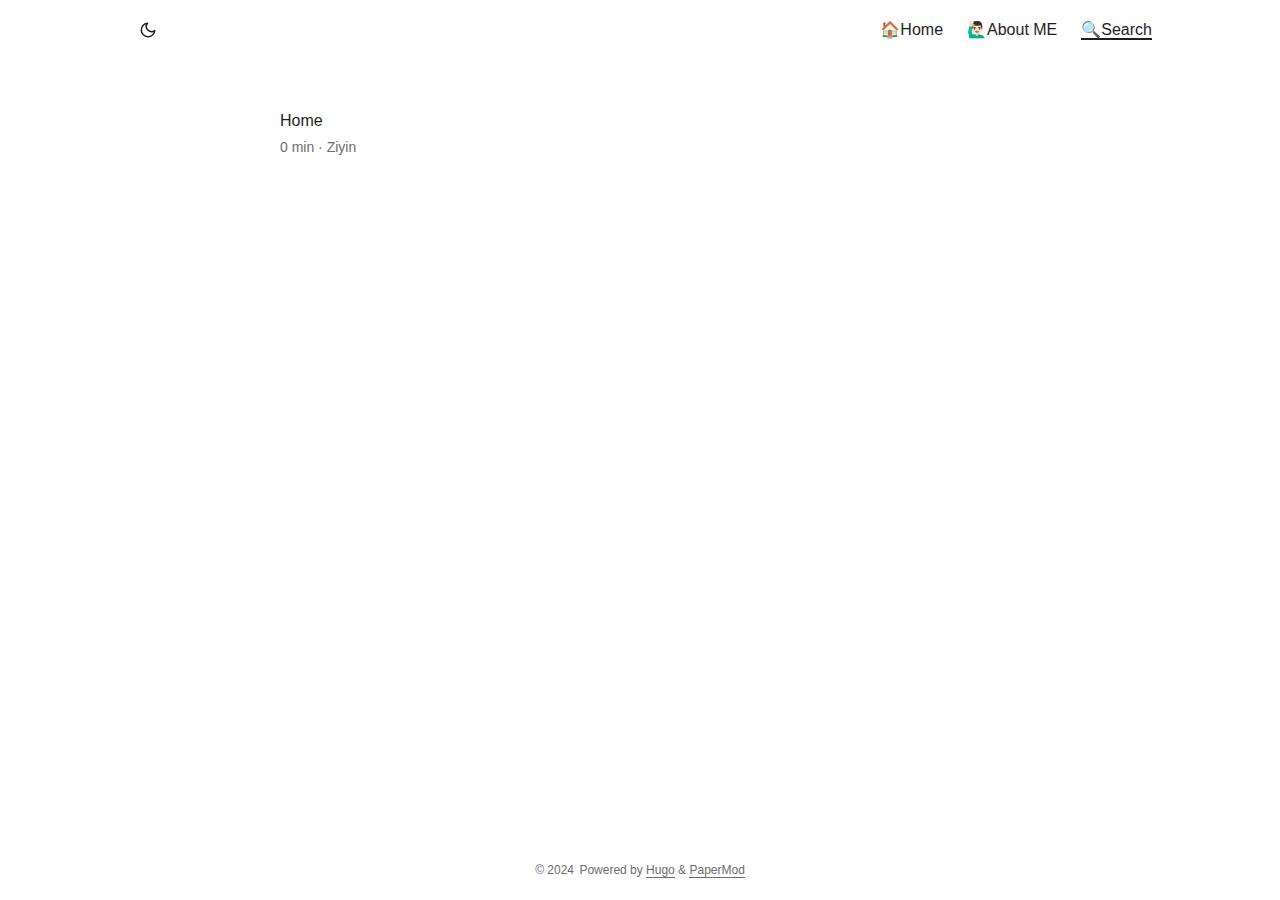
<file: en/search/index.html>
<!DOCTYPE html>
<html lang="en" dir="auto">

<head><meta charset="utf-8">
<meta http-equiv="X-UA-Compatible" content="IE=edge">
<meta name="viewport" content="width=device-width, initial-scale=1, shrink-to-fit=no">
<meta name="robots" content="index, follow">
<title></title>
<meta name="keywords" content="">
<meta name="description" content=" - ">
<meta name="author" content="Ziyin">
<link rel="canonical" href="https://www.zziyin.github.io/en/search/">
<link crossorigin="anonymous" href="/assets/css/stylesheet.44dbaf55606f96d81df2a4aad3569feebc59801ae9bcadec52a0620ee309bdaa.css" integrity="sha256-RNuvVWBvltgd8qSq01af7rxZgBrpvK3sUqBiDuMJvao=" rel="preload stylesheet" as="style">
<link rel="icon" href="https://www.zziyin.github.io/img/Q.gif">
<link rel="icon" type="image/png" sizes="16x16" href="https://www.zziyin.github.io/img/Q.gif">
<link rel="icon" type="image/png" sizes="32x32" href="https://www.zziyin.github.io/img/Q.gif">
<link rel="apple-touch-icon" href="https://www.zziyin.github.io/Q.gif">
<link rel="mask-icon" href="https://www.zziyin.github.io/Q.gif">
<meta name="theme-color" content="#2e2e33">
<meta name="msapplication-TileColor" content="#2e2e33">
<noscript>
    <style>
        #theme-toggle,
        .top-link {
            display: none;
        }

    </style>
    <style>
        @media (prefers-color-scheme: dark) {
            :root {
                --theme: rgb(29, 30, 32);
                --entry: rgb(46, 46, 51);
                --primary: rgb(218, 218, 219);
                --secondary: rgb(155, 156, 157);
                --tertiary: rgb(65, 66, 68);
                --content: rgb(196, 196, 197);
                --code-block-bg: rgb(46, 46, 51);
                --code-bg: rgb(55, 56, 62);
                --border: rgb(51, 51, 51);
            }

            .list {
                background: var(--theme);
            }

            .list:not(.dark)::-webkit-scrollbar-track {
                background: 0 0;
            }

            .list:not(.dark)::-webkit-scrollbar-thumb {
                border-color: var(--theme);
            }
        }

    </style>
</noscript><meta property="og:title" content="" />
<meta property="og:description" content="" />
<meta property="og:type" content="article" />
<meta property="og:url" content="https://www.zziyin.github.io/en/search/" /><meta property="article:section" content="" />



<meta name="twitter:card" content="summary"/>
<meta name="twitter:title" content=""/>
<meta name="twitter:description" content=""/>


<script type="application/ld+json">
{
  "@context": "https://schema.org",
  "@type": "BreadcrumbList",
  "itemListElement": [
    {
      "@type": "ListItem",
      "position":  1 ,
      "name": "",
      "item": "https://www.zziyin.github.io/en/search/"
    }
  ]
}
</script>
<script type="application/ld+json">
{
  "@context": "https://schema.org",
  "@type": "BlogPosting",
  "headline": "",
  "name": "",
  "description": "",
  "keywords": [
    
  ],
  "articleBody": "",
  "wordCount" : "0",
  "inLanguage": "en",
  "datePublished": "0001-01-01T00:00:00Z",
  "dateModified": "0001-01-01T00:00:00Z",
  "author":{
    "@type": "Person",
    "name": "Ziyin"
  },
  "mainEntityOfPage": {
    "@type": "WebPage",
    "@id": "https://www.zziyin.github.io/en/search/"
  },
  "publisher": {
    "@type": "Organization",
    "name": "",
    "logo": {
      "@type": "ImageObject",
      "url": "https://www.zziyin.github.io/img/Q.gif"
    }
  }
}
</script>
</head>

<body class="" id="top">
<script>
    if (localStorage.getItem("pref-theme") === "dark") {
        document.body.classList.add('dark');
    } else if (localStorage.getItem("pref-theme") === "light") {
        document.body.classList.remove('dark')
    } else if (window.matchMedia('(prefers-color-scheme: dark)').matches) {
        document.body.classList.add('dark');
    }

</script>

<header class="header">
    <nav class="nav">
        <div class="logo">
            <div class="logo-switches">
                <button id="theme-toggle" accesskey="t" title="(Alt + T)">
                    <svg id="moon" xmlns="http://www.w3.org/2000/svg" width="24" height="18" viewBox="0 0 24 24"
                        fill="none" stroke="currentColor" stroke-width="2" stroke-linecap="round"
                        stroke-linejoin="round">
                        <path d="M21 12.79A9 9 0 1 1 11.21 3 7 7 0 0 0 21 12.79z"></path>
                    </svg>
                    <svg id="sun" xmlns="http://www.w3.org/2000/svg" width="24" height="18" viewBox="0 0 24 24"
                        fill="none" stroke="currentColor" stroke-width="2" stroke-linecap="round"
                        stroke-linejoin="round">
                        <circle cx="12" cy="12" r="5"></circle>
                        <line x1="12" y1="1" x2="12" y2="3"></line>
                        <line x1="12" y1="21" x2="12" y2="23"></line>
                        <line x1="4.22" y1="4.22" x2="5.64" y2="5.64"></line>
                        <line x1="18.36" y1="18.36" x2="19.78" y2="19.78"></line>
                        <line x1="1" y1="12" x2="3" y2="12"></line>
                        <line x1="21" y1="12" x2="23" y2="12"></line>
                        <line x1="4.22" y1="19.78" x2="5.64" y2="18.36"></line>
                        <line x1="18.36" y1="5.64" x2="19.78" y2="4.22"></line>
                    </svg>
                </button>
            </div>
        </div>
        <ul id="menu">
            <li>
                <a href="https://www.zziyin.github.io/en/" title="🏠Home">
                    <span>🏠Home</span>
                </a>
            </li>
            <li>
                <a href="https://www.zziyin.github.io/en/about" title="🙋🏻‍♂️About ME">
                    <span>🙋🏻‍♂️About ME</span>
                </a>
            </li>
            <li>
                <a href="https://www.zziyin.github.io/en/search" title="🔍Search">
                    <span class="active">🔍Search</span>
                </a>
            </li>
        </ul>
    </nav>
</header>
<main class="main">

<article class="post-single">
  <header class="post-header">
    <div class="breadcrumbs"><a href="https://www.zziyin.github.io/en/">Home</a></div>
    <h1 class="post-title entry-hint-parent">
      
    </h1>
    <div class="post-meta">0 min&nbsp;·&nbsp;Ziyin

</div>
  </header> 


  <footer class="post-footer">
    <ul class="post-tags">
    </ul>

  </footer>
</article>
    </main>
    
<footer class="footer">
    <span>&copy; 2024 <a href="https://www.zziyin.github.io/en/"></a></span>
    <span>
        Powered by
        <a href="https://gohugo.io/" rel="noopener noreferrer" target="_blank">Hugo</a> &
        <a href="https://github.com/adityatelange/hugo-PaperMod/" rel="noopener" target="_blank">PaperMod</a>
    </span>
</footer>
<a href="#top" aria-label="go to top" title="Go to Top (Alt + G)" class="top-link" id="top-link" accesskey="g">
    <svg xmlns="http://www.w3.org/2000/svg" viewBox="0 0 12 6" fill="currentColor">
        <path d="M12 6H0l6-6z" />
    </svg>
</a>

<script>
    let menu = document.getElementById('menu')
    if (menu) {
        menu.scrollLeft = localStorage.getItem("menu-scroll-position");
        menu.onscroll = function () {
            localStorage.setItem("menu-scroll-position", menu.scrollLeft);
        }
    }

    document.querySelectorAll('a[href^="#"]').forEach(anchor => {
        anchor.addEventListener("click", function (e) {
            e.preventDefault();
            var id = this.getAttribute("href").substr(1);
            if (!window.matchMedia('(prefers-reduced-motion: reduce)').matches) {
                document.querySelector(`[id='${decodeURIComponent(id)}']`).scrollIntoView({
                    behavior: "smooth"
                });
            } else {
                document.querySelector(`[id='${decodeURIComponent(id)}']`).scrollIntoView();
            }
            if (id === "top") {
                history.replaceState(null, null, " ");
            } else {
                history.pushState(null, null, `#${id}`);
            }
        });
    });

</script>
<script>
    var mybutton = document.getElementById("top-link");
    window.onscroll = function () {
        if (document.body.scrollTop > 800 || document.documentElement.scrollTop > 800) {
            mybutton.style.visibility = "visible";
            mybutton.style.opacity = "1";
        } else {
            mybutton.style.visibility = "hidden";
            mybutton.style.opacity = "0";
        }
    };

</script>
<script>
    document.getElementById("theme-toggle").addEventListener("click", () => {
        if (document.body.className.includes("dark")) {
            document.body.classList.remove('dark');
            localStorage.setItem("pref-theme", 'light');
        } else {
            document.body.classList.add('dark');
            localStorage.setItem("pref-theme", 'dark');
        }
    })

</script>
<script>
    document.querySelectorAll('pre > code').forEach((codeblock) => {
        const container = codeblock.parentNode.parentNode;

        const copybutton = document.createElement('button');
        copybutton.classList.add('copy-code');
        copybutton.innerHTML = 'copy';

        function copyingDone() {
            copybutton.innerHTML = 'copied!';
            setTimeout(() => {
                copybutton.innerHTML = 'copy';
            }, 2000);
        }

        copybutton.addEventListener('click', (cb) => {
            if ('clipboard' in navigator) {
                navigator.clipboard.writeText(codeblock.textContent);
                copyingDone();
                return;
            }

            const range = document.createRange();
            range.selectNodeContents(codeblock);
            const selection = window.getSelection();
            selection.removeAllRanges();
            selection.addRange(range);
            try {
                document.execCommand('copy');
                copyingDone();
            } catch (e) { };
            selection.removeRange(range);
        });

        if (container.classList.contains("highlight")) {
            container.appendChild(copybutton);
        } else if (container.parentNode.firstChild == container) {
            
        } else if (codeblock.parentNode.parentNode.parentNode.parentNode.parentNode.nodeName == "TABLE") {
            
            codeblock.parentNode.parentNode.parentNode.parentNode.parentNode.appendChild(copybutton);
        } else {
            
            codeblock.parentNode.appendChild(copybutton);
        }
    });
</script>
</body>

</html>
</file>
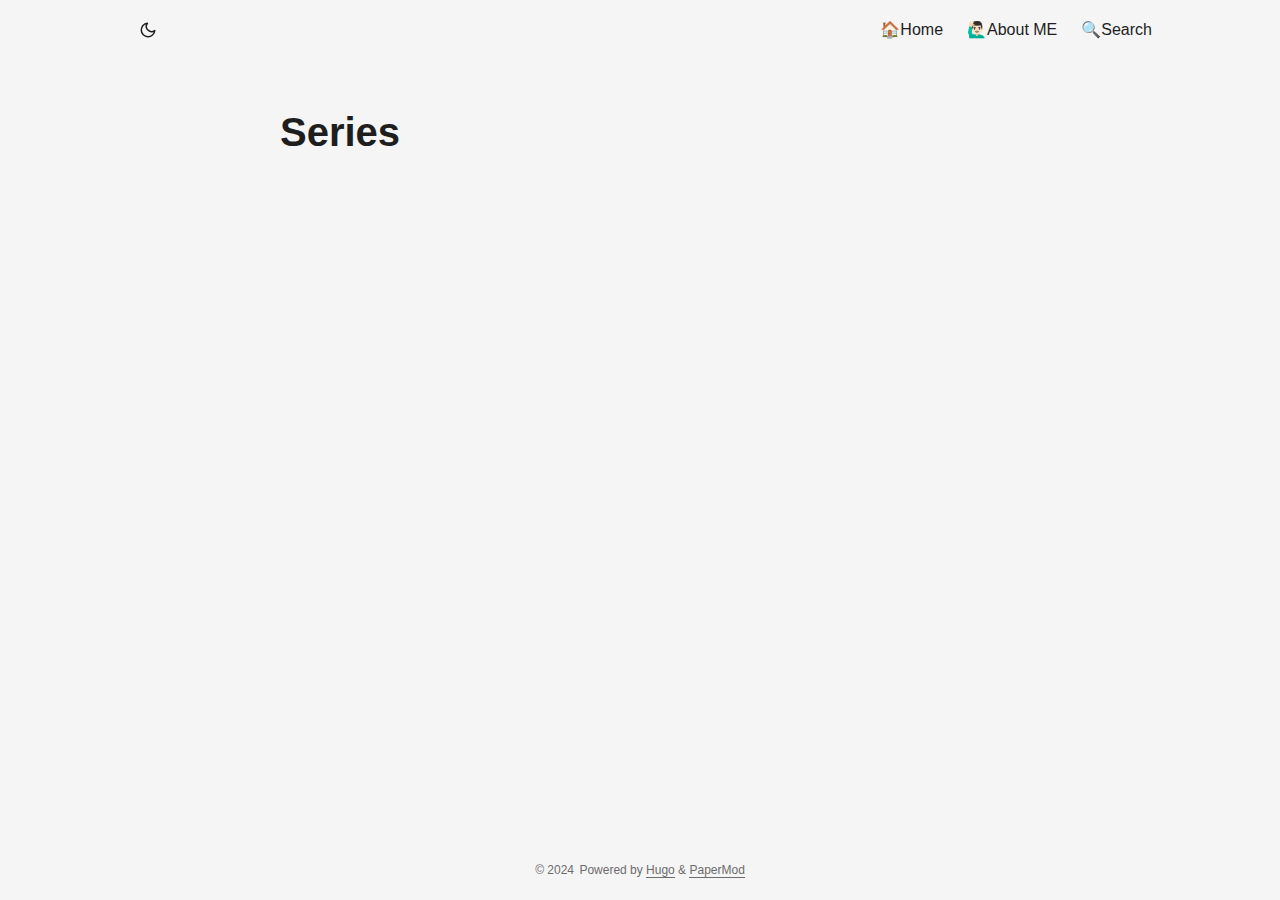
<file: en/series/index.html>
<!DOCTYPE html>
<html lang="en" dir="auto">

<head><meta charset="utf-8">
<meta http-equiv="X-UA-Compatible" content="IE=edge">
<meta name="viewport" content="width=device-width, initial-scale=1, shrink-to-fit=no">
<meta name="robots" content="index, follow">
<title>Series | </title>
<meta name="keywords" content="">
<meta name="description" content="">
<meta name="author" content="Ziyin">
<link rel="canonical" href="https://www.zziyin.github.io/en/series/">
<link crossorigin="anonymous" href="/assets/css/stylesheet.44dbaf55606f96d81df2a4aad3569feebc59801ae9bcadec52a0620ee309bdaa.css" integrity="sha256-RNuvVWBvltgd8qSq01af7rxZgBrpvK3sUqBiDuMJvao=" rel="preload stylesheet" as="style">
<link rel="icon" href="https://www.zziyin.github.io/img/Q.gif">
<link rel="icon" type="image/png" sizes="16x16" href="https://www.zziyin.github.io/img/Q.gif">
<link rel="icon" type="image/png" sizes="32x32" href="https://www.zziyin.github.io/img/Q.gif">
<link rel="apple-touch-icon" href="https://www.zziyin.github.io/Q.gif">
<link rel="mask-icon" href="https://www.zziyin.github.io/Q.gif">
<meta name="theme-color" content="#2e2e33">
<meta name="msapplication-TileColor" content="#2e2e33">
<link rel="alternate" type="application/rss+xml" href="https://www.zziyin.github.io/en/series/index.xml">
<noscript>
    <style>
        #theme-toggle,
        .top-link {
            display: none;
        }

    </style>
    <style>
        @media (prefers-color-scheme: dark) {
            :root {
                --theme: rgb(29, 30, 32);
                --entry: rgb(46, 46, 51);
                --primary: rgb(218, 218, 219);
                --secondary: rgb(155, 156, 157);
                --tertiary: rgb(65, 66, 68);
                --content: rgb(196, 196, 197);
                --code-block-bg: rgb(46, 46, 51);
                --code-bg: rgb(55, 56, 62);
                --border: rgb(51, 51, 51);
            }

            .list {
                background: var(--theme);
            }

            .list:not(.dark)::-webkit-scrollbar-track {
                background: 0 0;
            }

            .list:not(.dark)::-webkit-scrollbar-thumb {
                border-color: var(--theme);
            }
        }

    </style>
</noscript><meta property="og:title" content="Series" />
<meta property="og:description" content="" />
<meta property="og:type" content="website" />
<meta property="og:url" content="https://www.zziyin.github.io/en/series/" />

<meta name="twitter:card" content="summary"/>
<meta name="twitter:title" content="Series"/>
<meta name="twitter:description" content=""/>

</head>

<body class="list" id="top">
<script>
    if (localStorage.getItem("pref-theme") === "dark") {
        document.body.classList.add('dark');
    } else if (localStorage.getItem("pref-theme") === "light") {
        document.body.classList.remove('dark')
    } else if (window.matchMedia('(prefers-color-scheme: dark)').matches) {
        document.body.classList.add('dark');
    }

</script>

<header class="header">
    <nav class="nav">
        <div class="logo">
            <div class="logo-switches">
                <button id="theme-toggle" accesskey="t" title="(Alt + T)">
                    <svg id="moon" xmlns="http://www.w3.org/2000/svg" width="24" height="18" viewBox="0 0 24 24"
                        fill="none" stroke="currentColor" stroke-width="2" stroke-linecap="round"
                        stroke-linejoin="round">
                        <path d="M21 12.79A9 9 0 1 1 11.21 3 7 7 0 0 0 21 12.79z"></path>
                    </svg>
                    <svg id="sun" xmlns="http://www.w3.org/2000/svg" width="24" height="18" viewBox="0 0 24 24"
                        fill="none" stroke="currentColor" stroke-width="2" stroke-linecap="round"
                        stroke-linejoin="round">
                        <circle cx="12" cy="12" r="5"></circle>
                        <line x1="12" y1="1" x2="12" y2="3"></line>
                        <line x1="12" y1="21" x2="12" y2="23"></line>
                        <line x1="4.22" y1="4.22" x2="5.64" y2="5.64"></line>
                        <line x1="18.36" y1="18.36" x2="19.78" y2="19.78"></line>
                        <line x1="1" y1="12" x2="3" y2="12"></line>
                        <line x1="21" y1="12" x2="23" y2="12"></line>
                        <line x1="4.22" y1="19.78" x2="5.64" y2="18.36"></line>
                        <line x1="18.36" y1="5.64" x2="19.78" y2="4.22"></line>
                    </svg>
                </button>
            </div>
        </div>
        <ul id="menu">
            <li>
                <a href="https://www.zziyin.github.io/en/" title="🏠Home">
                    <span>🏠Home</span>
                </a>
            </li>
            <li>
                <a href="https://www.zziyin.github.io/en/about" title="🙋🏻‍♂️About ME">
                    <span>🙋🏻‍♂️About ME</span>
                </a>
            </li>
            <li>
                <a href="https://www.zziyin.github.io/en/search" title="🔍Search">
                    <span>🔍Search</span>
                </a>
            </li>
        </ul>
    </nav>
</header>
<main class="main">
<header class="page-header">
    <h1>Series</h1>
</header>

<ul class="terms-tags">
</ul>
    </main>
    
<footer class="footer">
    <span>&copy; 2024 <a href="https://www.zziyin.github.io/en/"></a></span>
    <span>
        Powered by
        <a href="https://gohugo.io/" rel="noopener noreferrer" target="_blank">Hugo</a> &
        <a href="https://github.com/adityatelange/hugo-PaperMod/" rel="noopener" target="_blank">PaperMod</a>
    </span>
</footer>
<a href="#top" aria-label="go to top" title="Go to Top (Alt + G)" class="top-link" id="top-link" accesskey="g">
    <svg xmlns="http://www.w3.org/2000/svg" viewBox="0 0 12 6" fill="currentColor">
        <path d="M12 6H0l6-6z" />
    </svg>
</a>

<script>
    let menu = document.getElementById('menu')
    if (menu) {
        menu.scrollLeft = localStorage.getItem("menu-scroll-position");
        menu.onscroll = function () {
            localStorage.setItem("menu-scroll-position", menu.scrollLeft);
        }
    }

    document.querySelectorAll('a[href^="#"]').forEach(anchor => {
        anchor.addEventListener("click", function (e) {
            e.preventDefault();
            var id = this.getAttribute("href").substr(1);
            if (!window.matchMedia('(prefers-reduced-motion: reduce)').matches) {
                document.querySelector(`[id='${decodeURIComponent(id)}']`).scrollIntoView({
                    behavior: "smooth"
                });
            } else {
                document.querySelector(`[id='${decodeURIComponent(id)}']`).scrollIntoView();
            }
            if (id === "top") {
                history.replaceState(null, null, " ");
            } else {
                history.pushState(null, null, `#${id}`);
            }
        });
    });

</script>
<script>
    var mybutton = document.getElementById("top-link");
    window.onscroll = function () {
        if (document.body.scrollTop > 800 || document.documentElement.scrollTop > 800) {
            mybutton.style.visibility = "visible";
            mybutton.style.opacity = "1";
        } else {
            mybutton.style.visibility = "hidden";
            mybutton.style.opacity = "0";
        }
    };

</script>
<script>
    document.getElementById("theme-toggle").addEventListener("click", () => {
        if (document.body.className.includes("dark")) {
            document.body.classList.remove('dark');
            localStorage.setItem("pref-theme", 'light');
        } else {
            document.body.classList.add('dark');
            localStorage.setItem("pref-theme", 'dark');
        }
    })

</script>
</body>

</html>
</file>
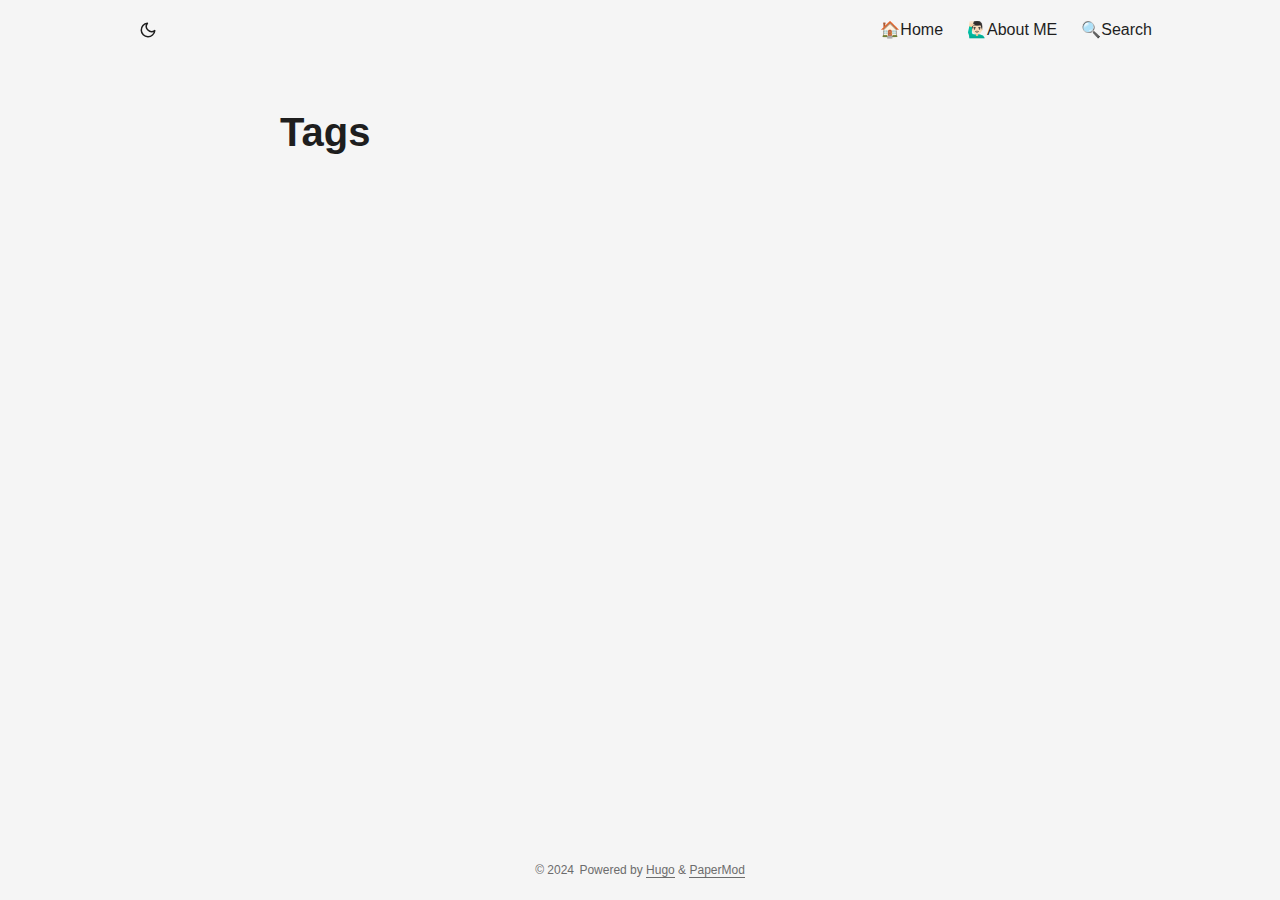
<file: en/tags/index.html>
<!DOCTYPE html>
<html lang="en" dir="auto">

<head><meta charset="utf-8">
<meta http-equiv="X-UA-Compatible" content="IE=edge">
<meta name="viewport" content="width=device-width, initial-scale=1, shrink-to-fit=no">
<meta name="robots" content="index, follow">
<title>Tags | </title>
<meta name="keywords" content="">
<meta name="description" content="">
<meta name="author" content="Ziyin">
<link rel="canonical" href="https://www.zziyin.github.io/en/tags/">
<link crossorigin="anonymous" href="/assets/css/stylesheet.44dbaf55606f96d81df2a4aad3569feebc59801ae9bcadec52a0620ee309bdaa.css" integrity="sha256-RNuvVWBvltgd8qSq01af7rxZgBrpvK3sUqBiDuMJvao=" rel="preload stylesheet" as="style">
<link rel="icon" href="https://www.zziyin.github.io/img/Q.gif">
<link rel="icon" type="image/png" sizes="16x16" href="https://www.zziyin.github.io/img/Q.gif">
<link rel="icon" type="image/png" sizes="32x32" href="https://www.zziyin.github.io/img/Q.gif">
<link rel="apple-touch-icon" href="https://www.zziyin.github.io/Q.gif">
<link rel="mask-icon" href="https://www.zziyin.github.io/Q.gif">
<meta name="theme-color" content="#2e2e33">
<meta name="msapplication-TileColor" content="#2e2e33">
<link rel="alternate" type="application/rss+xml" href="https://www.zziyin.github.io/en/tags/index.xml">
<noscript>
    <style>
        #theme-toggle,
        .top-link {
            display: none;
        }

    </style>
    <style>
        @media (prefers-color-scheme: dark) {
            :root {
                --theme: rgb(29, 30, 32);
                --entry: rgb(46, 46, 51);
                --primary: rgb(218, 218, 219);
                --secondary: rgb(155, 156, 157);
                --tertiary: rgb(65, 66, 68);
                --content: rgb(196, 196, 197);
                --code-block-bg: rgb(46, 46, 51);
                --code-bg: rgb(55, 56, 62);
                --border: rgb(51, 51, 51);
            }

            .list {
                background: var(--theme);
            }

            .list:not(.dark)::-webkit-scrollbar-track {
                background: 0 0;
            }

            .list:not(.dark)::-webkit-scrollbar-thumb {
                border-color: var(--theme);
            }
        }

    </style>
</noscript><meta property="og:title" content="Tags" />
<meta property="og:description" content="" />
<meta property="og:type" content="website" />
<meta property="og:url" content="https://www.zziyin.github.io/en/tags/" />

<meta name="twitter:card" content="summary"/>
<meta name="twitter:title" content="Tags"/>
<meta name="twitter:description" content=""/>

</head>

<body class="list" id="top">
<script>
    if (localStorage.getItem("pref-theme") === "dark") {
        document.body.classList.add('dark');
    } else if (localStorage.getItem("pref-theme") === "light") {
        document.body.classList.remove('dark')
    } else if (window.matchMedia('(prefers-color-scheme: dark)').matches) {
        document.body.classList.add('dark');
    }

</script>

<header class="header">
    <nav class="nav">
        <div class="logo">
            <div class="logo-switches">
                <button id="theme-toggle" accesskey="t" title="(Alt + T)">
                    <svg id="moon" xmlns="http://www.w3.org/2000/svg" width="24" height="18" viewBox="0 0 24 24"
                        fill="none" stroke="currentColor" stroke-width="2" stroke-linecap="round"
                        stroke-linejoin="round">
                        <path d="M21 12.79A9 9 0 1 1 11.21 3 7 7 0 0 0 21 12.79z"></path>
                    </svg>
                    <svg id="sun" xmlns="http://www.w3.org/2000/svg" width="24" height="18" viewBox="0 0 24 24"
                        fill="none" stroke="currentColor" stroke-width="2" stroke-linecap="round"
                        stroke-linejoin="round">
                        <circle cx="12" cy="12" r="5"></circle>
                        <line x1="12" y1="1" x2="12" y2="3"></line>
                        <line x1="12" y1="21" x2="12" y2="23"></line>
                        <line x1="4.22" y1="4.22" x2="5.64" y2="5.64"></line>
                        <line x1="18.36" y1="18.36" x2="19.78" y2="19.78"></line>
                        <line x1="1" y1="12" x2="3" y2="12"></line>
                        <line x1="21" y1="12" x2="23" y2="12"></line>
                        <line x1="4.22" y1="19.78" x2="5.64" y2="18.36"></line>
                        <line x1="18.36" y1="5.64" x2="19.78" y2="4.22"></line>
                    </svg>
                </button>
            </div>
        </div>
        <ul id="menu">
            <li>
                <a href="https://www.zziyin.github.io/en/" title="🏠Home">
                    <span>🏠Home</span>
                </a>
            </li>
            <li>
                <a href="https://www.zziyin.github.io/en/about" title="🙋🏻‍♂️About ME">
                    <span>🙋🏻‍♂️About ME</span>
                </a>
            </li>
            <li>
                <a href="https://www.zziyin.github.io/en/search" title="🔍Search">
                    <span>🔍Search</span>
                </a>
            </li>
        </ul>
    </nav>
</header>
<main class="main">
<header class="page-header">
    <h1>Tags</h1>
</header>

<ul class="terms-tags">
</ul>
    </main>
    
<footer class="footer">
    <span>&copy; 2024 <a href="https://www.zziyin.github.io/en/"></a></span>
    <span>
        Powered by
        <a href="https://gohugo.io/" rel="noopener noreferrer" target="_blank">Hugo</a> &
        <a href="https://github.com/adityatelange/hugo-PaperMod/" rel="noopener" target="_blank">PaperMod</a>
    </span>
</footer>
<a href="#top" aria-label="go to top" title="Go to Top (Alt + G)" class="top-link" id="top-link" accesskey="g">
    <svg xmlns="http://www.w3.org/2000/svg" viewBox="0 0 12 6" fill="currentColor">
        <path d="M12 6H0l6-6z" />
    </svg>
</a>

<script>
    let menu = document.getElementById('menu')
    if (menu) {
        menu.scrollLeft = localStorage.getItem("menu-scroll-position");
        menu.onscroll = function () {
            localStorage.setItem("menu-scroll-position", menu.scrollLeft);
        }
    }

    document.querySelectorAll('a[href^="#"]').forEach(anchor => {
        anchor.addEventListener("click", function (e) {
            e.preventDefault();
            var id = this.getAttribute("href").substr(1);
            if (!window.matchMedia('(prefers-reduced-motion: reduce)').matches) {
                document.querySelector(`[id='${decodeURIComponent(id)}']`).scrollIntoView({
                    behavior: "smooth"
                });
            } else {
                document.querySelector(`[id='${decodeURIComponent(id)}']`).scrollIntoView();
            }
            if (id === "top") {
                history.replaceState(null, null, " ");
            } else {
                history.pushState(null, null, `#${id}`);
            }
        });
    });

</script>
<script>
    var mybutton = document.getElementById("top-link");
    window.onscroll = function () {
        if (document.body.scrollTop > 800 || document.documentElement.scrollTop > 800) {
            mybutton.style.visibility = "visible";
            mybutton.style.opacity = "1";
        } else {
            mybutton.style.visibility = "hidden";
            mybutton.style.opacity = "0";
        }
    };

</script>
<script>
    document.getElementById("theme-toggle").addEventListener("click", () => {
        if (document.body.className.includes("dark")) {
            document.body.classList.remove('dark');
            localStorage.setItem("pref-theme", 'light');
        } else {
            document.body.classList.add('dark');
            localStorage.setItem("pref-theme", 'dark');
        }
    })

</script>
</body>

</html>
</file>
<file: assets/css/stylesheet.44dbaf55606f96d81df2a4aad3569feebc59801ae9bcadec52a0620ee309bdaa.css>
/*
  PaperMod v7
  License: MIT https://github.com/adityatelange/hugo-PaperMod/blob/master/LICENSE
  Copyright (c) 2020 nanxiaobei and adityatelange
  Copyright (c) 2021-2024 adityatelange
*/
:root{--gap:24px;--content-gap:20px;--nav-width:1024px;--main-width:720px;--header-height:60px;--footer-height:60px;--radius:8px;--theme:rgb(255, 255, 255);--entry:rgb(255, 255, 255);--primary:rgb(30, 30, 30);--secondary:rgb(108, 108, 108);--tertiary:rgb(214, 214, 214);--content:rgb(31, 31, 31);--code-block-bg:rgb(28, 29, 33);--code-bg:rgb(245, 245, 245);--border:rgb(238, 238, 238)}.dark{--theme:rgb(29, 30, 32);--entry:rgb(46, 46, 51);--primary:rgb(218, 218, 219);--secondary:rgb(155, 156, 157);--tertiary:rgb(65, 66, 68);--content:rgb(196, 196, 197);--code-block-bg:rgb(46, 46, 51);--code-bg:rgb(55, 56, 62);--border:rgb(51, 51, 51)}.list{background:var(--code-bg)}.dark.list{background:var(--theme)}*,::after,::before{box-sizing:border-box}html{-webkit-tap-highlight-color:transparent;overflow-y:scroll;-webkit-text-size-adjust:100%;text-size-adjust:100%}a,button,body,h1,h2,h3,h4,h5,h6{color:var(--primary)}body{font-family:-apple-system,BlinkMacSystemFont,segoe ui,Roboto,Oxygen,Ubuntu,Cantarell,open sans,helvetica neue,sans-serif;font-size:18px;line-height:1.6;word-break:break-word;background:var(--theme)}article,aside,figcaption,figure,footer,header,hgroup,main,nav,section,table{display:block}h1,h2,h3,h4,h5,h6{line-height:1.2}h1,h2,h3,h4,h5,h6,p{margin-top:0;margin-bottom:0}ul{padding:0}a{text-decoration:none}body,figure,ul{margin:0}table{width:100%;border-collapse:collapse;border-spacing:0;overflow-x:auto;word-break:keep-all}button,input,textarea{padding:0;font:inherit;background:0 0;border:0}input,textarea{outline:0}button,input[type=button],input[type=submit]{cursor:pointer}input:-webkit-autofill,textarea:-webkit-autofill{box-shadow:0 0 0 50px var(--theme)inset}img{display:block;max-width:100%}.not-found{position:absolute;left:0;right:0;display:flex;align-items:center;justify-content:center;height:80%;font-size:160px;font-weight:700}.archive-posts{width:100%;font-size:16px}.archive-year{margin-top:40px}.archive-year:not(:last-of-type){border-bottom:2px solid var(--border)}.archive-month{display:flex;align-items:flex-start;padding:10px 0}.archive-month-header{margin:25px 0;width:200px}.archive-month:not(:last-of-type){border-bottom:1px solid var(--border)}.archive-entry{position:relative;padding:5px;margin:10px 0}.archive-entry-title{margin:5px 0;font-weight:400}.archive-count,.archive-meta{color:var(--secondary);font-size:14px}.footer,.top-link{font-size:12px;color:var(--secondary)}.footer{max-width:calc(var(--main-width) + var(--gap) * 2);margin:auto;padding:calc((var(--footer-height) - var(--gap))/2)var(--gap);text-align:center;line-height:24px}.footer span{margin-inline-start:1px;margin-inline-end:1px}.footer span:last-child{white-space:nowrap}.footer a{color:inherit;border-bottom:1px solid var(--secondary)}.footer a:hover{border-bottom:1px solid var(--primary)}.top-link{visibility:hidden;position:fixed;bottom:60px;right:30px;z-index:99;background:var(--tertiary);width:42px;height:42px;padding:12px;border-radius:64px;transition:visibility .5s,opacity .8s linear}.top-link,.top-link svg{filter:drop-shadow(0 0 0 var(--theme))}.footer a:hover,.top-link:hover{color:var(--primary)}.top-link:focus,#theme-toggle:focus{outline:0}.nav{display:flex;flex-wrap:wrap;justify-content:space-between;max-width:calc(var(--nav-width) + var(--gap) * 2);margin-inline-start:auto;margin-inline-end:auto;line-height:var(--header-height)}.nav a{display:block}.logo,#menu{display:flex;margin:auto var(--gap)}.logo{flex-wrap:inherit}.logo a{font-size:24px;font-weight:700}.logo a img,.logo a svg{display:inline;vertical-align:middle;pointer-events:none;transform:translate(0,-10%);border-radius:6px;margin-inline-end:8px}button#theme-toggle{font-size:26px;margin:auto 4px}body.dark #moon{vertical-align:middle;display:none}body:not(.dark) #sun{display:none}#menu{list-style:none;word-break:keep-all;overflow-x:auto;white-space:nowrap}#menu li+li{margin-inline-start:var(--gap)}#menu a{font-size:16px}#menu .active{font-weight:500;border-bottom:2px solid}.lang-switch li,.lang-switch ul,.logo-switches{display:inline-flex;margin:auto 4px}.lang-switch{display:flex;flex-wrap:inherit}.lang-switch a{margin:auto 3px;font-size:16px;font-weight:500}.logo-switches{flex-wrap:inherit}.main{position:relative;min-height:calc(100vh - var(--header-height) - var(--footer-height));max-width:calc(var(--main-width) + var(--gap) * 2);margin:auto;padding:var(--gap)}.page-header h1{font-size:40px}.pagination{display:flex}.pagination a{color:var(--theme);font-size:13px;line-height:36px;background:var(--primary);border-radius:calc(36px/2);padding:0 16px}.pagination .next{margin-inline-start:auto}.social-icons a{display:inline-flex;padding:10px}.social-icons a svg{height:26px;width:26px}code{direction:ltr}div.highlight,pre{position:relative}.copy-code{display:none;position:absolute;top:4px;right:4px;color:rgba(255,255,255,.8);background:rgba(78,78,78,.8);border-radius:var(--radius);padding:0 5px;font-size:14px;user-select:none}div.highlight:hover .copy-code,pre:hover .copy-code{display:block}.first-entry{position:relative;display:flex;flex-direction:column;justify-content:center;min-height:320px;margin:var(--gap)0 calc(var(--gap) * 2)}.first-entry .entry-header{overflow:hidden;display:-webkit-box;-webkit-box-orient:vertical;-webkit-line-clamp:3}.first-entry .entry-header h1{font-size:34px;line-height:1.3}.first-entry .entry-content{margin:14px 0;font-size:16px;-webkit-line-clamp:3}.first-entry .entry-footer{font-size:14px}.home-info .entry-content{-webkit-line-clamp:unset}.post-entry{position:relative;margin-bottom:var(--gap);padding:var(--gap);background:var(--entry);border-radius:var(--radius);transition:transform .1s;border:1px solid var(--border)}.post-entry:active{transform:scale(.96)}.tag-entry .entry-cover{display:none}.entry-header h2{font-size:24px;line-height:1.3}.entry-content{margin:8px 0;color:var(--secondary);font-size:14px;line-height:1.6;overflow:hidden;display:-webkit-box;-webkit-box-orient:vertical;-webkit-line-clamp:2}.entry-footer{color:var(--secondary);font-size:13px}.entry-link{position:absolute;left:0;right:0;top:0;bottom:0}.entry-hint{color:var(--secondary)}.entry-hint-parent{display:flex;justify-content:space-between}.entry-cover{font-size:14px;margin-bottom:var(--gap);text-align:center}.entry-cover img{border-radius:var(--radius);pointer-events:none;width:100%;height:auto}.entry-cover a{color:var(--secondary);box-shadow:0 1px 0 var(--primary)}.page-header,.post-header{margin:24px auto var(--content-gap)}.post-title{margin-bottom:2px;font-size:40px}.post-description{margin-top:10px;margin-bottom:5px}.post-meta,.breadcrumbs{color:var(--secondary);font-size:14px;display:flex;flex-wrap:wrap}.post-meta .i18n_list li{display:inline-flex;list-style:none;margin:auto 3px;box-shadow:0 1px 0 var(--secondary)}.breadcrumbs a{font-size:16px}.post-content{color:var(--content)}.post-content h3,.post-content h4,.post-content h5,.post-content h6{margin:24px 0 16px}.post-content h1{margin:40px auto 32px;font-size:40px}.post-content h2{margin:32px auto 24px;font-size:32px}.post-content h3{font-size:24px}.post-content h4{font-size:16px}.post-content h5{font-size:14px}.post-content h6{font-size:12px}.post-content a,.toc a:hover{box-shadow:0 1px;box-decoration-break:clone;-webkit-box-decoration-break:clone}.post-content a code{margin:auto 0;border-radius:0;box-shadow:0 -1px 0 var(--primary)inset}.post-content del{text-decoration:line-through}.post-content dl,.post-content ol,.post-content p,.post-content figure,.post-content ul{margin-bottom:var(--content-gap)}.post-content ol,.post-content ul{padding-inline-start:20px}.post-content li{margin-top:5px}.post-content li p{margin-bottom:0}.post-content dl{display:flex;flex-wrap:wrap;margin:0}.post-content dt{width:25%;font-weight:700}.post-content dd{width:75%;margin-inline-start:0;padding-inline-start:10px}.post-content dd~dd,.post-content dt~dt{margin-top:10px}.post-content table{margin-bottom:var(--content-gap)}.post-content table th,.post-content table:not(.highlighttable,.highlight table,.gist .highlight) td{min-width:80px;padding:8px 5px;line-height:1.5;border-bottom:1px solid var(--border)}.post-content table th{text-align:start}.post-content table:not(.highlighttable) td code:only-child{margin:auto 0}.post-content .highlight table{border-radius:var(--radius)}.post-content .highlight:not(table){margin:10px auto;background:var(--code-block-bg)!important;border-radius:var(--radius);direction:ltr}.post-content li>.highlight{margin-inline-end:0}.post-content ul pre{margin-inline-start:calc(var(--gap) * -2)}.post-content .highlight pre{margin:0}.post-content .highlighttable{table-layout:fixed}.post-content .highlighttable td:first-child{width:40px}.post-content .highlighttable td .linenodiv{padding-inline-end:0!important}.post-content .highlighttable td .highlight,.post-content .highlighttable td .linenodiv pre{margin-bottom:0}.post-content code{margin:auto 4px;padding:4px 6px;font-size:.78em;line-height:1.5;background:var(--code-bg);border-radius:2px}.post-content pre code{display:block;margin:auto 0;padding:10px;color:#abb2bf;font-weight:200;overflow-x:auto;word-break:break-all}.post-content blockquote{margin:20px 0;padding:0 14px;border-inline-start:3px solid var(--primary)}.post-content hr{margin:30px 0;height:2px;background:var(--tertiary);border:0}.post-content iframe{max-width:100%}.post-content img{border-radius:4px;margin:1rem 0}.post-content img[src*="#center"]{margin:1rem auto}.post-content figure.align-center{text-align:center}.post-content figure>figcaption{color:var(--primary);font-size:16px;font-weight:700;margin:8px 0 16px}.post-content figure>figcaption>p{color:var(--secondary);font-size:14px;font-weight:400}.toc{margin:0 2px 40px;border:1px solid var(--border);background:var(--code-bg);border-radius:var(--radius);padding:.4em}.dark .toc{background:var(--entry)}.toc details summary{cursor:zoom-in;margin-inline-start:20px}.toc details[open] summary{cursor:zoom-out}.toc .details{display:inline;font-weight:500}.toc .inner{margin:0 20px;padding:10px 20px}.toc li ul{margin-inline-start:var(--gap)}.toc summary:focus{outline:0}.post-footer{margin-top:56px}.post-footer>*{margin-bottom:10px}.post-tags{display:flex;flex-wrap:wrap;gap:10px}.post-tags li{display:inline-block}.post-tags a,.share-buttons,.paginav{border-radius:var(--radius);background:var(--code-bg);border:1px solid var(--border)}.post-tags a{display:block;padding:0 14px;color:var(--secondary);font-size:14px;line-height:34px;background:var(--code-bg)}.post-tags a:hover,.paginav a:hover{background:var(--border)}.share-buttons{padding:10px;display:flex;justify-content:center;overflow-x:auto;gap:10px}.share-buttons li,.share-buttons a{display:inline-flex}.share-buttons a:not(:last-of-type){margin-inline-end:12px}h1:hover .anchor,h2:hover .anchor,h3:hover .anchor,h4:hover .anchor,h5:hover .anchor,h6:hover .anchor{display:inline-flex;color:var(--secondary);margin-inline-start:8px;font-weight:500;user-select:none}.paginav{display:flex;line-height:30px}.paginav a{padding-inline-start:14px;padding-inline-end:14px;border-radius:var(--radius)}.paginav .title{letter-spacing:1px;text-transform:uppercase;font-size:small;color:var(--secondary)}.paginav .prev,.paginav .next{width:50%}.paginav span:hover:not(.title){box-shadow:0 1px}.paginav .next{margin-inline-start:auto;text-align:right}[dir=rtl] .paginav .next{text-align:left}h1>a>svg{display:inline}img.in-text{display:inline;margin:auto}.buttons,.main .profile{display:flex;justify-content:center}.main .profile{align-items:center;min-height:calc(100vh - var(--header-height) - var(--footer-height) - (var(--gap) * 2));text-align:center}.profile .profile_inner{display:flex;flex-direction:column;align-items:center;gap:10px}.profile img{border-radius:50%}.buttons{flex-wrap:wrap;max-width:400px}.button{background:var(--tertiary);border-radius:var(--radius);margin:8px;padding:6px;transition:transform .1s}.button-inner{padding:0 8px}.button:active{transform:scale(.96)}#searchbox input{padding:4px 10px;width:100%;color:var(--primary);font-weight:700;border:2px solid var(--tertiary);border-radius:var(--radius)}#searchbox input:focus{border-color:var(--secondary)}#searchResults li{list-style:none;border-radius:var(--radius);padding:10px;margin:10px 0;position:relative;font-weight:500}#searchResults{margin:10px 0;width:100%}#searchResults li:active{transition:transform .1s;transform:scale(.98)}#searchResults a{position:absolute;width:100%;height:100%;top:0;left:0;outline:none}#searchResults .focus{transform:scale(.98);border:2px solid var(--tertiary)}.terms-tags li{display:inline-block;margin:10px;font-weight:500}.terms-tags a{display:block;padding:3px 10px;background:var(--tertiary);border-radius:6px;transition:transform .1s}.terms-tags a:active{background:var(--tertiary);transform:scale(.96)}.bg{color:#cad3f5;background-color:#24273a}.chroma{color:#cad3f5;background-color:#24273a}.chroma .x{}.chroma .err{color:#ed8796}.chroma .cl{}.chroma .lnlinks{outline:none;text-decoration:none;color:inherit}.chroma .lntd{vertical-align:top;padding:0;margin:0;border:0}.chroma .lntable{border-spacing:0;padding:0;margin:0;border:0}.chroma .hl{background-color:#474733}.chroma .lnt{white-space:pre;-webkit-user-select:none;user-select:none;margin-right:.4em;padding:0 .4em;color:#8087a2}.chroma .ln{white-space:pre;-webkit-user-select:none;user-select:none;margin-right:.4em;padding:0 .4em;color:#8087a2}.chroma .line{display:flex}.chroma .k{color:#c6a0f6}.chroma .kc{color:#f5a97f}.chroma .kd{color:#ed8796}.chroma .kn{color:#8bd5ca}.chroma .kp{color:#c6a0f6}.chroma .kr{color:#c6a0f6}.chroma .kt{color:#ed8796}.chroma .n{}.chroma .na{color:#8aadf4}.chroma .nb{color:#91d7e3}.chroma .bp{color:#91d7e3}.chroma .nc{color:#eed49f}.chroma .no{color:#eed49f}.chroma .nd{color:#8aadf4;font-weight:700}.chroma .ni{color:#8bd5ca}.chroma .ne{color:#f5a97f}.chroma .nf{color:#8aadf4}.chroma .fm{color:#8aadf4}.chroma .nl{color:#91d7e3}.chroma .nn{color:#f5a97f}.chroma .nx{}.chroma .py{color:#f5a97f}.chroma .nt{color:#c6a0f6}.chroma .nv{color:#f4dbd6}.chroma .vc{color:#f4dbd6}.chroma .vg{color:#f4dbd6}.chroma .vi{color:#f4dbd6}.chroma .vm{color:#f4dbd6}.chroma .l{}.chroma .ld{}.chroma .s{color:#a6da95}.chroma .sa{color:#ed8796}.chroma .sb{color:#a6da95}.chroma .sc{color:#a6da95}.chroma .dl{color:#8aadf4}.chroma .sd{color:#6e738d}.chroma .s2{color:#a6da95}.chroma .se{color:#8aadf4}.chroma .sh{color:#6e738d}.chroma .si{color:#a6da95}.chroma .sx{color:#a6da95}.chroma .sr{color:#8bd5ca}.chroma .s1{color:#a6da95}.chroma .ss{color:#a6da95}.chroma .m{color:#f5a97f}.chroma .mb{color:#f5a97f}.chroma .mf{color:#f5a97f}.chroma .mh{color:#f5a97f}.chroma .mi{color:#f5a97f}.chroma .il{color:#f5a97f}.chroma .mo{color:#f5a97f}.chroma .o{color:#91d7e3;font-weight:700}.chroma .ow{color:#91d7e3;font-weight:700}.chroma .p{}.chroma .c{color:#6e738d;font-style:italic}.chroma .ch{color:#6e738d;font-style:italic}.chroma .cm{color:#6e738d;font-style:italic}.chroma .c1{color:#6e738d;font-style:italic}.chroma .cs{color:#6e738d;font-style:italic}.chroma .cp{color:#6e738d;font-style:italic}.chroma .cpf{color:#6e738d;font-weight:700;font-style:italic}.chroma .g{}.chroma .gd{color:#ed8796;background-color:#363a4f}.chroma .ge{font-style:italic}.chroma .gr{color:#ed8796}.chroma .gh{color:#f5a97f;font-weight:700}.chroma .gi{color:#a6da95;background-color:#363a4f}.chroma .go{}.chroma .gp{}.chroma .gs{font-weight:700}.chroma .gu{color:#f5a97f;font-weight:700}.chroma .gt{color:#ed8796}.chroma .gl{text-decoration:underline}.chroma .w{}.chroma{background-color:unset!important}.chroma .hl{display:flex}.chroma .lnt{padding:0 0 0 12px}.highlight pre.chroma code{padding:8px 0}.highlight pre.chroma .line .cl,.chroma .ln{padding:0 10px}.chroma .lntd:last-of-type{width:100%}::-webkit-scrollbar-track{background:0 0}.list:not(.dark)::-webkit-scrollbar-track{background:var(--code-bg)}::-webkit-scrollbar-thumb{background:var(--tertiary);border:5px solid var(--theme);border-radius:var(--radius)}.list:not(.dark)::-webkit-scrollbar-thumb{border:5px solid var(--code-bg)}::-webkit-scrollbar-thumb:hover{background:var(--secondary)}::-webkit-scrollbar:not(.highlighttable,.highlight table,.gist .highlight){background:var(--theme)}.post-content .highlighttable td .highlight pre code::-webkit-scrollbar{display:none}.post-content :not(table) ::-webkit-scrollbar-thumb{border:2px solid var(--code-block-bg);background:#717175}.post-content :not(table) ::-webkit-scrollbar-thumb:hover{background:#a3a3a5}.gist table::-webkit-scrollbar-thumb{border:2px solid #fff;background:#adadad}.gist table::-webkit-scrollbar-thumb:hover{background:#707070}.post-content table::-webkit-scrollbar-thumb{border-width:2px}@media screen and (min-width:768px){::-webkit-scrollbar{width:19px;height:11px}}@media screen and (max-width:768px){:root{--gap:14px}.profile img{transform:scale(.85)}.first-entry{min-height:260px}.archive-month{flex-direction:column}.archive-year{margin-top:20px}.footer{padding:calc((var(--footer-height) - var(--gap) - 10px)/2)var(--gap)}}@media screen and (max-width:900px){.list .top-link{transform:translateY(-5rem)}}@media screen and (max-width:340px){.share-buttons{justify-content:unset}}@media(prefers-reduced-motion){.terms-tags a:active,.button:active,.post-entry:active,.top-link,#searchResults .focus,#searchResults li:active{transform:none}}
</file>
